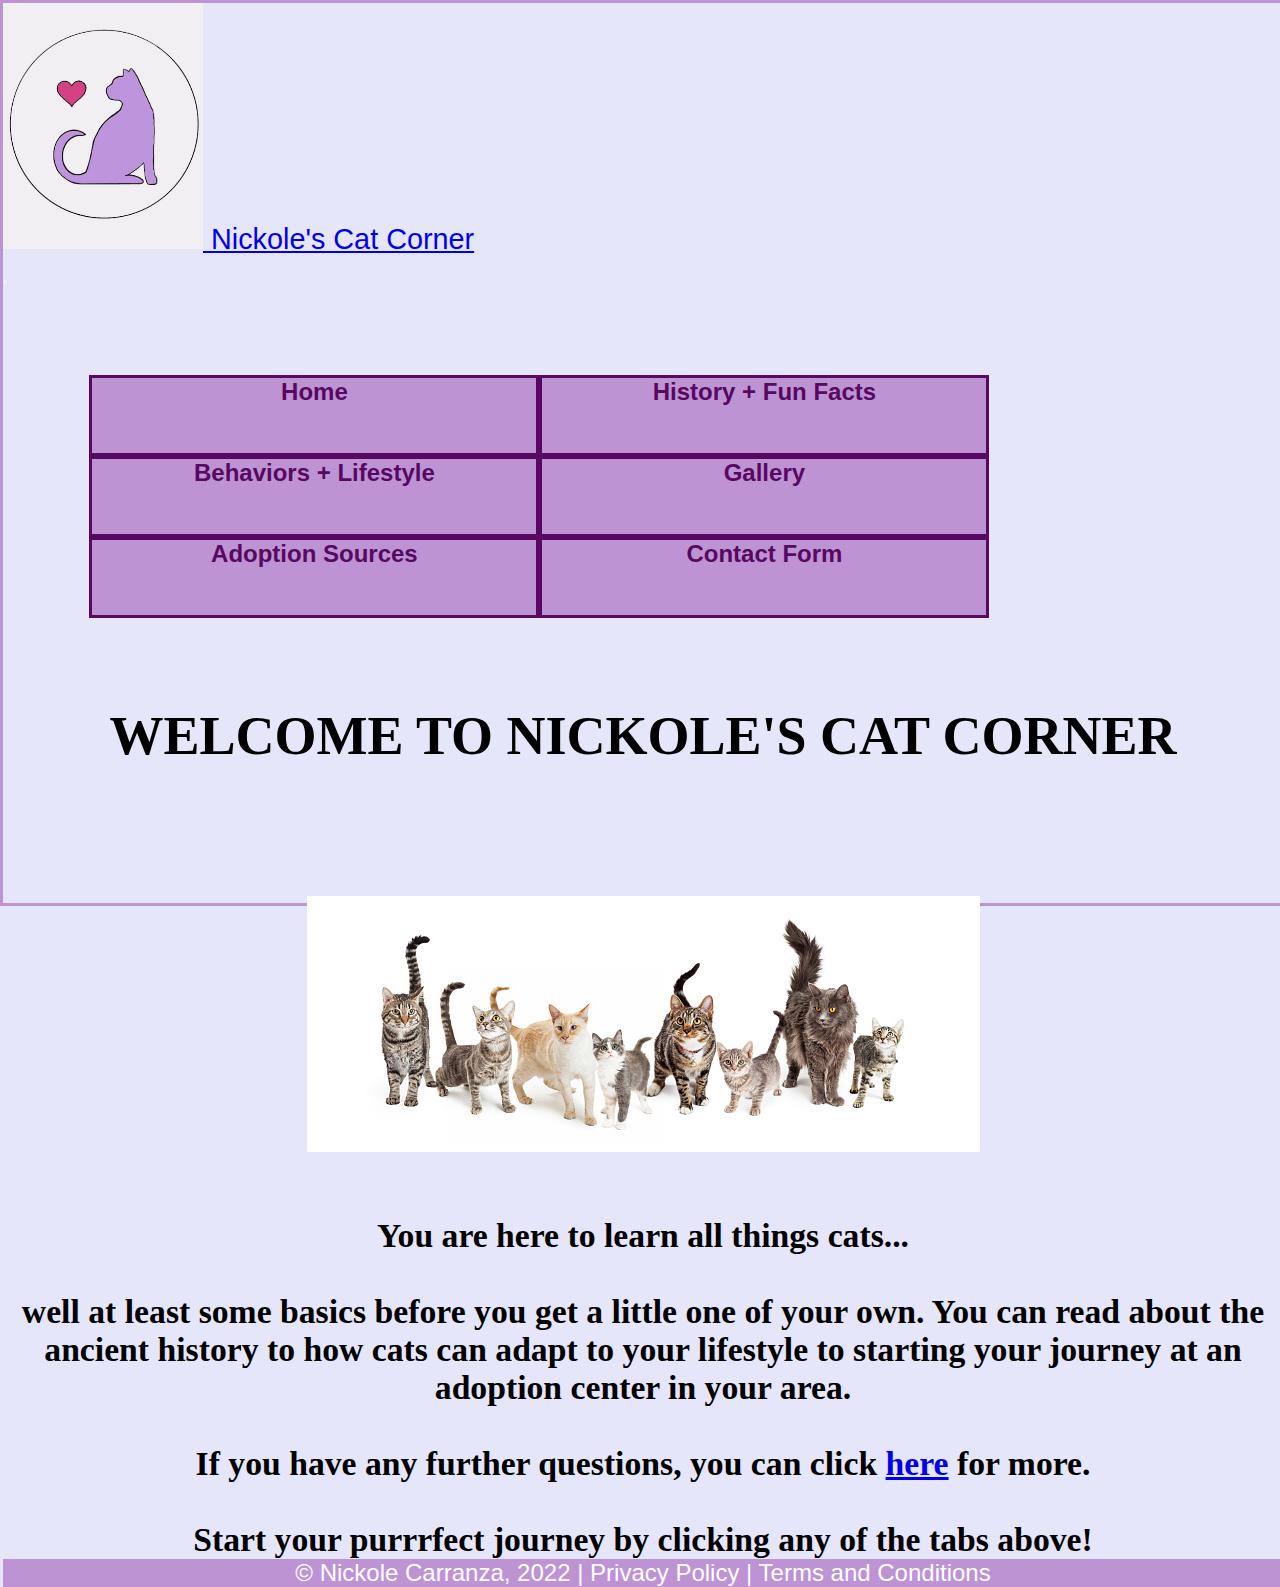
<file: index.html>
<!DOCTYPE html>
<!-- DEVELOPER: Nickole Carranza, IS117 001, Fall 2022 -->
<html lang="en">
<head>
    <meta charset="UTF-8">
    <title>Nickole's Cat Corner</title>
    <link rel="stylesheet" href = "main.css">
    <link href="https://cdn.jsdelivr.net/npm/bootstrap@5.0.2/dist/css/bootstrap.min.css"
          rel="stylesheet" integrity="sha384-EVSTQN3/azprG1Anm3QDgpJLIm9Nao0Yz1ztcQTwFspd3yD65VohhpuuCOmLASjC"
          crossorigin="anonymous">
    <link rel="favicon" href="images/logo.ico">
</head>

<body>
<div class="container-fluid">
    <div class="row">
        <div class="row">
            <nav class="navbar navbar-expand-md
                    justify-content-start
                    bg-dark navbar-dark
                    col-12">

                <!-- Brand -->
                <a class="navbar-brand" href="index.html"><div>
                    <img src="images/logo.png" alt="logo" class="logo-image"> Nickole's Cat Corner </div></a>
                <!-- Responsive Button for the smaller menu -->
                <button class="navbar-toggler" type="button"
                        data-bs-toggle="collapse" data-bs-target="#collapsibleNavbar">
                    <span class="navbar-toggler-icon"></span>
                </button>
                <div class="collapse navbar-collapse" id="collapsibleNavbar">
                    <ul class="navbar-nav">
                        <!-- Links -->

                        <li class="nav-item">
                            <a class="nav-link" id="current" href="index.html">Home</a>
                        </li>
                        <li class="nav-item">
                            <a class="nav-link" href="historyAndFacts.html">History + Fun Facts</a>
                        </li>
                        <li class="nav-item">
                            <a class="nav-link" href="behaviorsAndLifestyle.html">Behaviors + Lifestyle</a>
                        </li>
                        <li class="nav-item">
                            <a class="nav-link" href="gallery.html">Gallery</a>
                        </li>
                        <li class="nav-item">
                            <a class="nav-link" href="adoptions.html"> Adoption Sources</a>
                        </li>
                        <li class="nav-item">
                            <a class="nav-link" href="contactForm.html">Contact Form</a>
                        </li>
                    </ul>
                </div>
            </nav>
            <div class="header-statement">
                <h2><strong>WELCOME TO NICKOLE'S CAT CORNER</strong></h2>
            </div>
            <div class="img-fluid">
                    <img src="images/cat_banner.jpg" alt="3 tabby cats, 1 orange cat, 1 maine coon and 3 kittens">
                </div>
            <div>
                <center><h3>You are here to learn all things cats...<br><br>

                    well at least some basics before you get a little one of your own. You can read about the
                    ancient history to how cats can adapt to your lifestyle to starting your journey at an
                    adoption center in your area.<br><br>

                    If you have any further questions, you can click
                    <a href="contactForm.html">here</a> for more.<br><br>


                    Start your purrrfect journey by clicking any of the tabs above!</h3></center>
            </div>
        </div>
        <footer>
            <div class="container">
                <div class="copyright">
                    <p>&copy; Nickole Carranza, 2022 | Privacy Policy | Terms and Conditions</p>
                </div>
            </div>
        </footer>
        </div>
    </div>
</body>
</html>
</file>
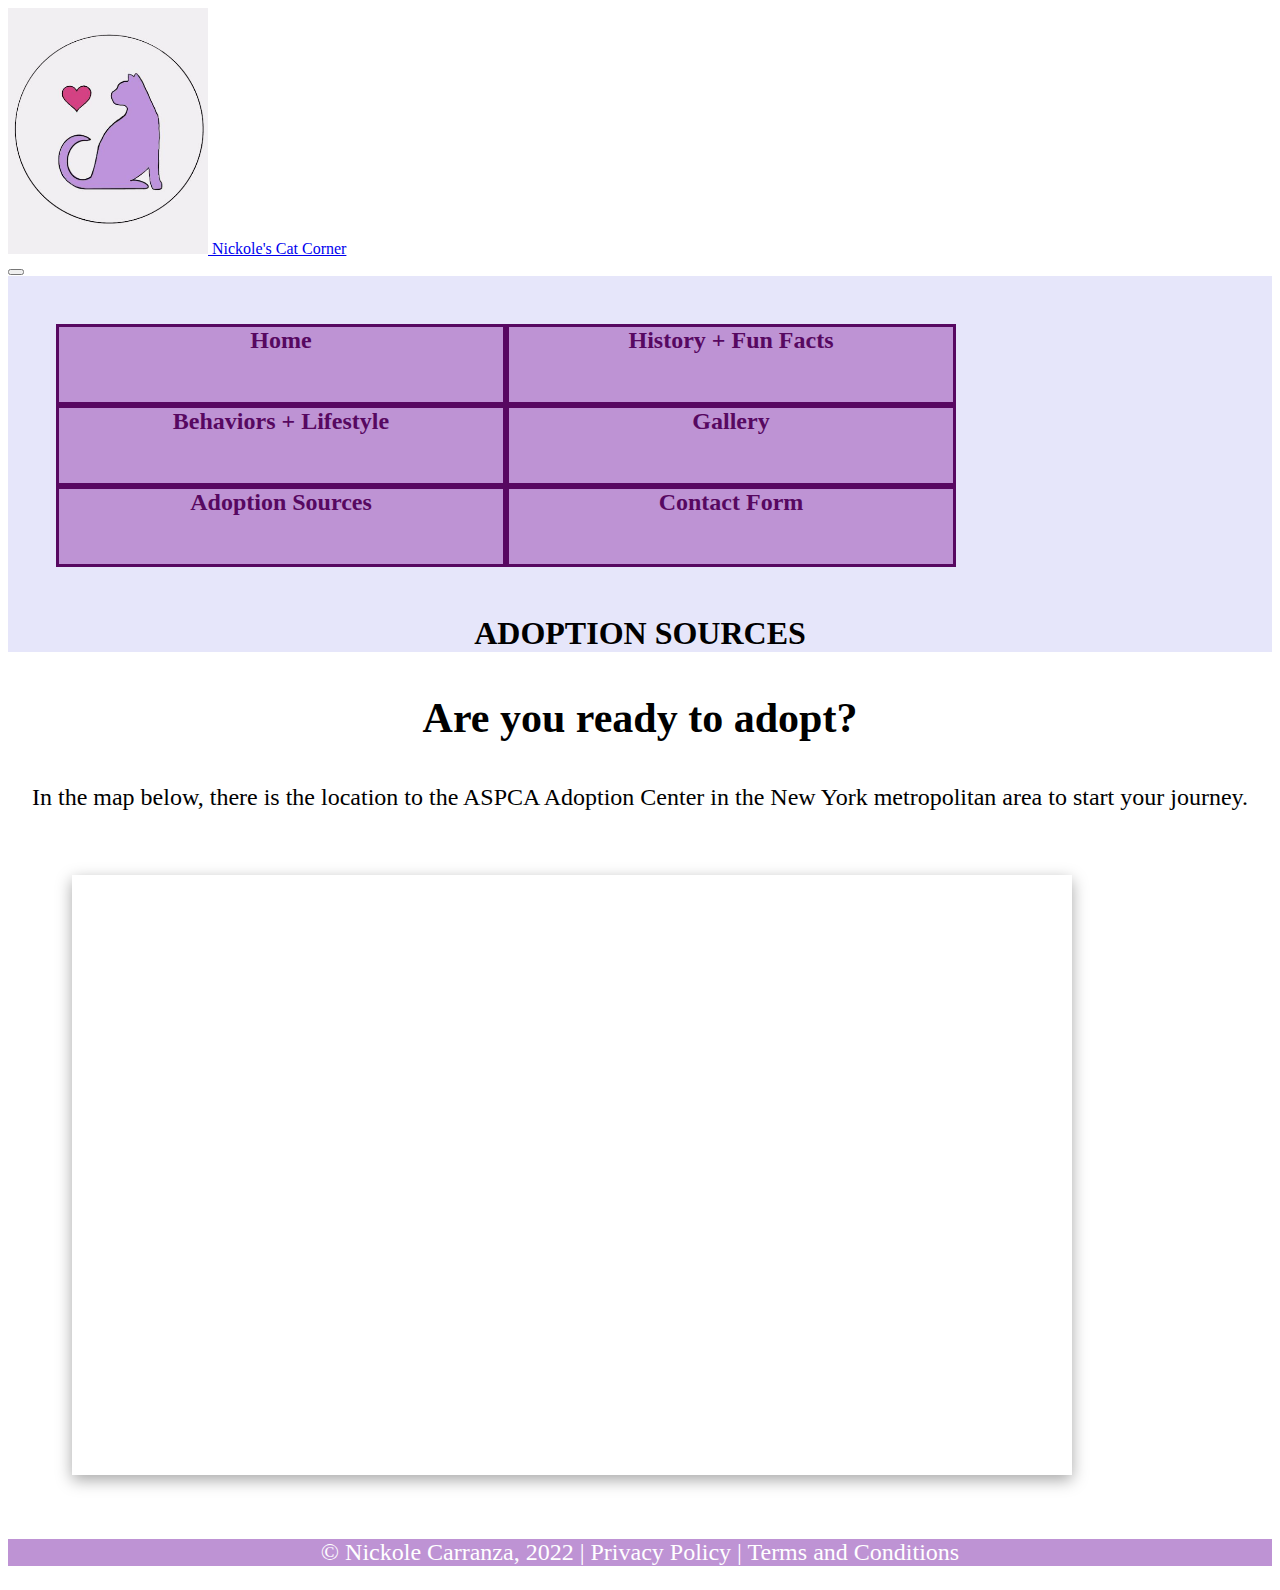
<file: adoptions.html>
<!DOCTYPE html>
<!-- DEVELOPER: Nickole Carranza, IS117 001, Fall 2022 -->
<html lang="en">
<head>
    <head>
        <meta charset="UTF-8">
        <link href="https://cdn.jsdelivr.net/npm/bootstrap@5.0.2/dist/css/bootstrap.min.css"
              rel="stylesheet" integrity="sha384-EVSTQN3/azprG1Anm3QDgpJLIm9Nao0Yz1ztcQTwFspd3yD65VohhpuuCOmLASjC"
              crossorigin="anonymous">
        <link rel="favicon" href="images/logo.ico">
        <link rel="stylesheet" href="styles/adopt.css">
        <title>Adoption Sources</title>
    </head>
<body>
<div class="container-fluid">
    <div class="row">
        <div class="row">
            <nav class="navbar navbar-expand-md
                    justify-content-start
                    bg-dark navbar-dark
                    col-12">

                <!-- Brand -->
                <a class="navbar-brand" href="index.html"><div>
                    <img src="images/logo.png" alt="logo" class="logo-image"> Nickole's Cat Corner </div></a>
                <!-- Responsive Button for the smaller menu -->
                <button class="navbar-toggler" type="button"
                        data-bs-toggle="collapse" data-bs-target="#collapsibleNavbar">
                    <span class="navbar-toggler-icon"></span>
                </button>
                <div class="collapse navbar-collapse" id="collapsibleNavbar">
                    <ul class="navbar-nav">
                        <!-- Links -->

                        <li class="nav-item">
                            <a class="nav-link" href="index.html">Home</a>
                        </li>
                        <li class="nav-item">
                            <a class="nav-link" href="historyAndFacts.html">History + Fun Facts</a>
                        </li>
                        <li class="nav-item">
                            <a class="nav-link" href="behaviorsAndLifestyle.html">Behaviors + Lifestyle</a>
                        </li>
                        <li class="nav-item">
                            <a class="nav-link" href="gallery.html">Gallery</a>
                        </li>
                        <li class="nav-item">
                            <a class="nav-link" id="current" href="adoptions.html"> Adoption Sources</a>
                        </li>
                        <li class="nav-item">
                            <a class="nav-link" href="contactForm.html">Contact Form</a>
                        </li>
                    </ul>
                </div>
            </nav>
        </div>
        <div class="header-statement">
            <header>
                <h1><strong>ADOPTION SOURCES</strong></h1>
            </header>
        </div>
        <div class="card">
            <div class="card-body">
                <h3>Are you ready to adopt?</h3>
                <p>In the map below, there is the location to the ASPCA Adoption Center in the
                    New York metropolitan area to start your journey.</p>
            </div>
        </div>
        <div class="col-md-6 col-sm-12">
            <div class="map-area">
                <iframe src="https://www.google.com/maps/embed?pb=!1m18!1m12!1m3!1d3021.1777985328035!2d-73.94782668459301!3d40.78010517932456!2m3!1f0!2f0!3f0!3m2!1i1024!2i768!4f13.1!3m3!1m2!1s0x89c258afc575a6b9%3A0x95eabc0840f5576e!2sASPCA%20Adoption%20Center!5e0!3m2!1sen!2sus!4v1670336923066!5m2!1sen!2sus" width="600" height="450" style="border:0;" allowfullscreen="" loading="lazy" referrerpolicy="no-referrer-when-downgrade"></iframe>
            </div>

    </div>
    <footer>
        <div class="container">
            <div class="copyright">
                <p>&copy; Nickole Carranza, 2022 | Privacy Policy | Terms and Conditions</p>
            </div>
        </div>
    </footer>

        <script src="https://cdnjs.cloudflare.com/ajax/libs/twitter-bootstrap/3.3.7/js/bootstrap.min.js"></script>
    </div>
</div>
</body>
</html>
</file>
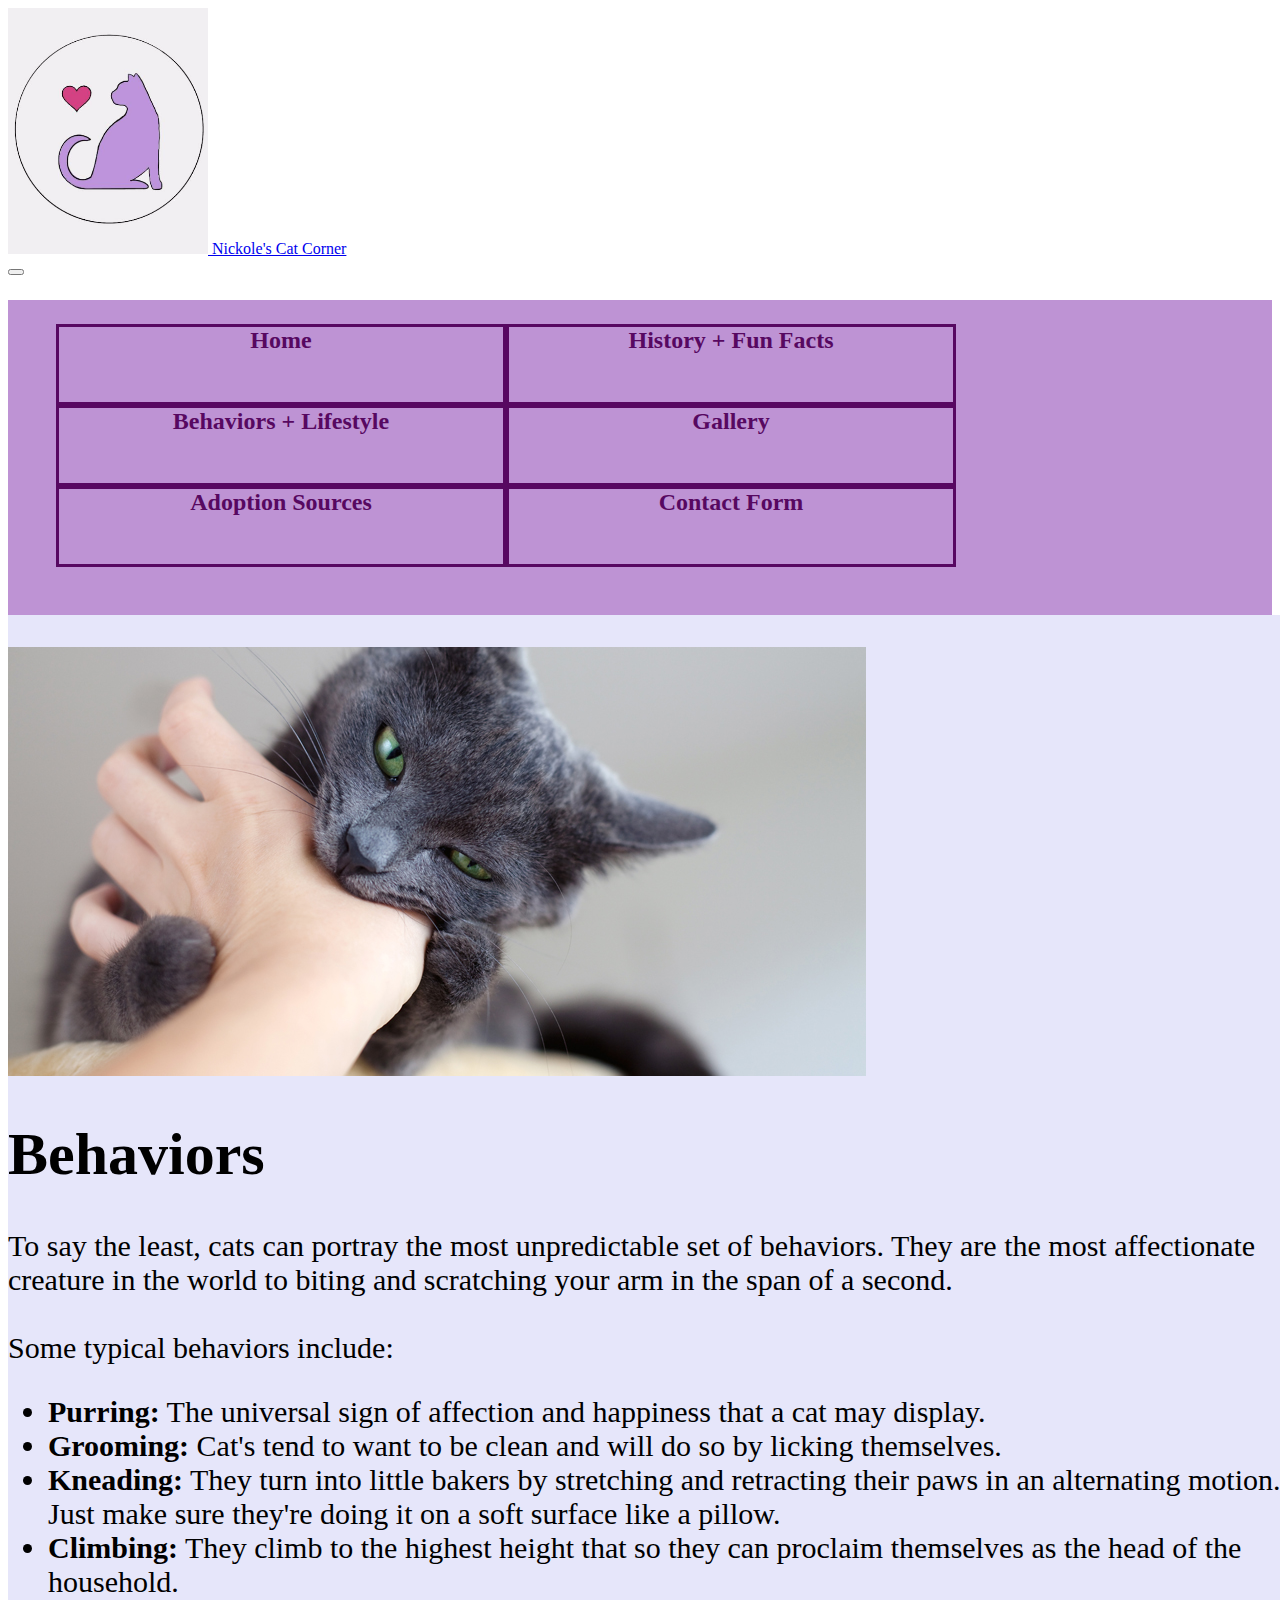
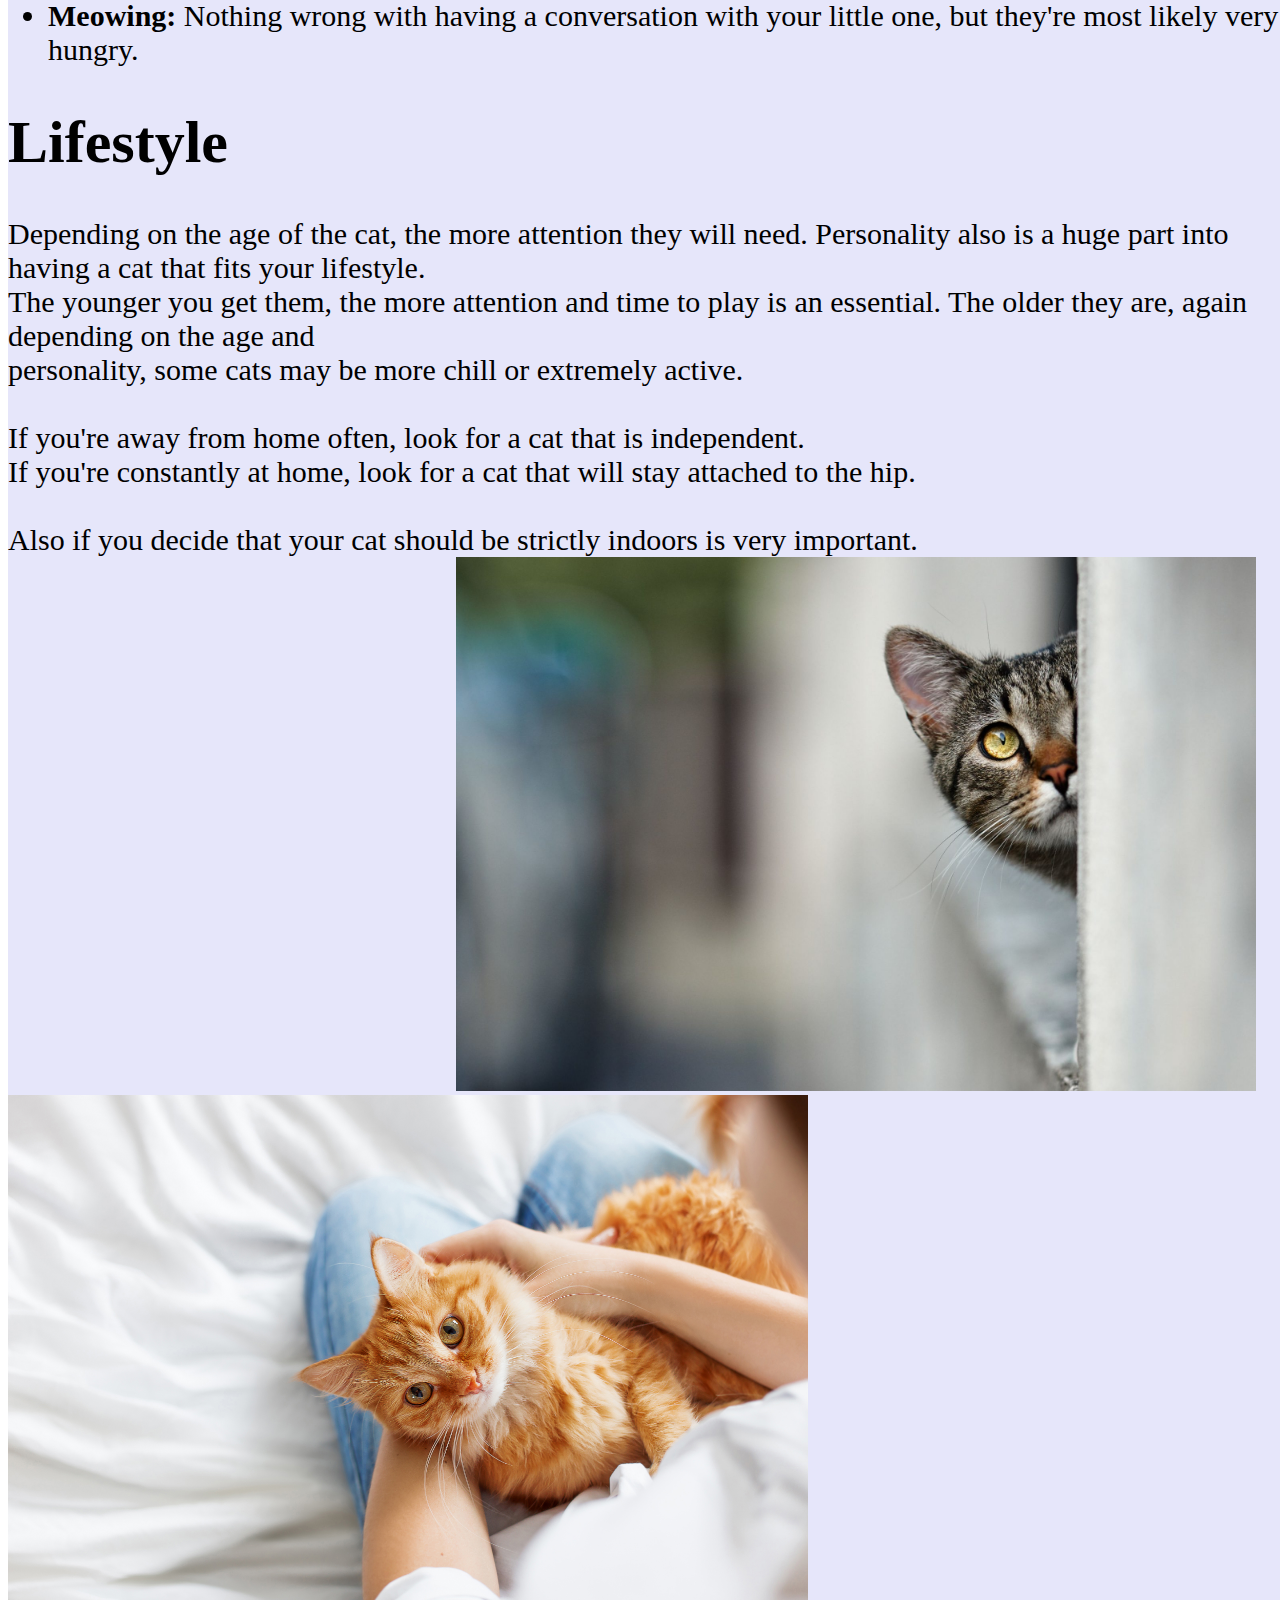
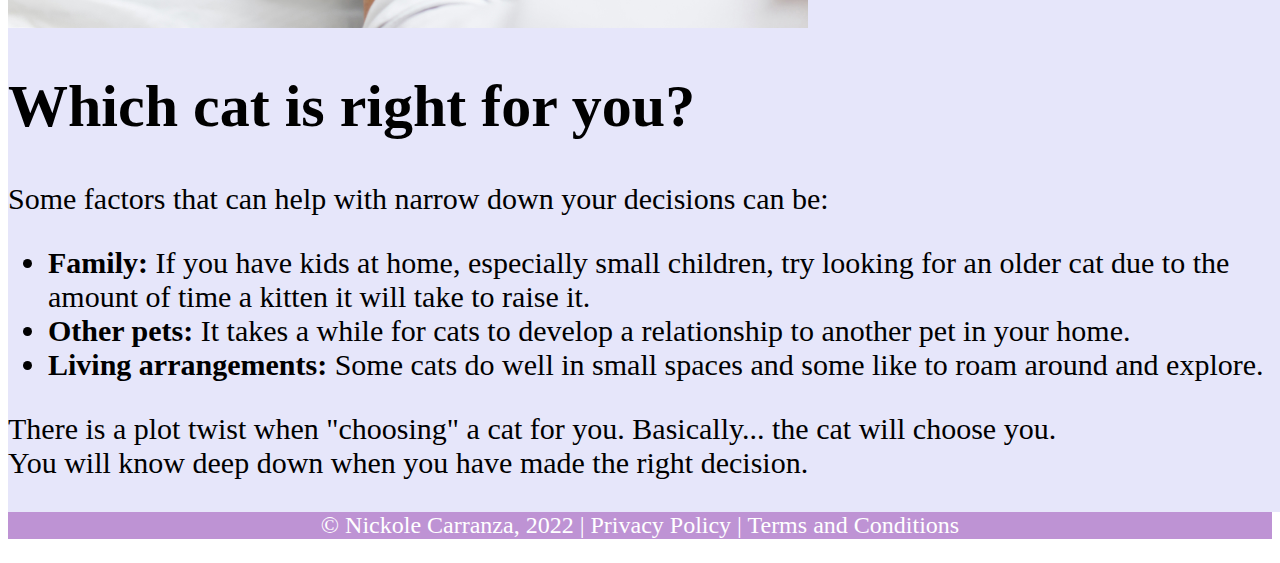
<file: behaviorsAndLifestyle.html>
<!DOCTYPE html>
<!-- DEVELOPER: Nickole Carranza, IS117 001, Fall 2022 -->
<html lang="en">
<head>
    <meta charset="UTF-8">
    <link href="https://cdn.jsdelivr.net/npm/bootstrap@5.0.2/dist/css/bootstrap.min.css"
          rel="stylesheet" integrity="sha384-EVSTQN3/azprG1Anm3QDgpJLIm9Nao0Yz1ztcQTwFspd3yD65VohhpuuCOmLASjC"
          crossorigin="anonymous">
    <link rel="favicon" href="images/logo.ico">
    <link rel="stylesheet" href="styles/behavior.css">
    <title>Behaviors + Lifestyles</title>
</head>
<body>
<div class="container-fluid">
    <div class="row">
        <div class="row">
            <nav class="navbar navbar-expand-md
                    justify-content-start
                    bg-dark navbar-dark
                    col-12">

                <!-- Brand -->
                <a class="navbar-brand" href="index.html"><div>
                    <img src="images/logo.png" alt="logo" class="logo-image"> Nickole's Cat Corner </div></a>
                <!-- Responsive Button for the smaller menu -->
                <button class="navbar-toggler" type="button"
                        data-bs-toggle="collapse" data-bs-target="#collapsibleNavbar">
                    <span class="navbar-toggler-icon"></span>
                </button>
                <div class="collapse navbar-collapse" id="collapsibleNavbar">
                    <ul class="navbar-nav">
                        <!-- Links -->

                        <li class="nav-item">
                            <a class="nav-link" href="index.html">Home</a>
                        </li>
                        <li class="nav-item">
                            <a class="nav-link" href="historyAndFacts.html">History + Fun Facts</a>
                        </li>
                        <li class="nav-item">
                            <a class="nav-link" id="current" href="behaviorsAndLifestyle.html">Behaviors + Lifestyle</a>
                        </li>
                        <li class="nav-item">
                            <a class="nav-link" href="gallery.html">Gallery</a>
                        </li>
                        <li class="nav-item">
                            <a class="nav-link" href="adoptions.html"> Adoption Sources</a>
                        </li>
                        <li class="nav-item">
                            <a class="nav-link" href="contactForm.html">Contact Form</a>
                        </li>
                    </ul>
                </div>
            </nav>
        </div>
        <main>
            <div class="card">
                <div class="row">
                    <div class="col">
                        <img src="images/biting_cat.jpg" class="bitingCat" alt="Cat biting human's arm">
                    </div>
                    <div class="col">
                        <div class="card-body">
                            <h1 class="card-title">Behaviors</h1>
                            <p class="card-text"> To say the least, cats can portray the most unpredictable set of behaviors.
                                                    They are the most affectionate creature in the world to biting and
                                                    scratching your arm in the span of a second.<br><br>Some typical behaviors include:</p>
                            <ul class="card-list1">
                                <li><strong>Purring:</strong> The universal sign of affection and happiness that a cat may display.</li>
                                <li><strong>Grooming:</strong> Cat's tend to want to be clean and will do so by licking themselves.</li>
                                <li><strong>Kneading:</strong> They turn into little bakers by stretching and retracting their paws in an alternating motion. Just make sure they're doing it on a soft surface like a pillow.</li>
                                <li><strong>Climbing:</strong> They climb to the highest height that so they can proclaim themselves as the head of the household.</li>
                                <li><strong>Meowing:</strong> Nothing wrong with having a conversation with your little one, but they're most likely very hungry.</li>
                            </ul>
                        </div>
                    </div>
                </div>
            </div>
            <div class="card2">
                <div class="row">
                    <div class="col">
                        <div class="card-body">
                            <h1 class="card-title">Lifestyle</h1>
                            <p class="card-text">Depending on the age of the cat, the more attention they will need.
                                                 Personality also is a huge part into having a cat that fits your lifestyle.<br> The
                                                 younger you get them, the more attention and time to play is an essential.
                                                 The older they are, again depending on the age and<br> personality, some cats may be
                                                 more chill or extremely active.<br><br>
                                                 If you're away from home often, look for a cat that is independent.<br>
                                                 If you're constantly at home, look for a cat that will stay attached to the hip.<br>
                                                <br>Also if you decide that your cat should be strictly indoors is very important.
                                                </p>
                        </div>
                        <div class="col-right">
                            <img src="images/peeking_cat.jpg" id="pic2" alt="cat peaking over corner">
                        </div>
                    </div>
                </div>
            </div>
            <div class="card">
                <div class="row">
                    <div class="col">
                        <img src="images/snuggling_cat.jpg" class="snugCat" alt="orange cat being carried in person's arm">
                    </div>
                    <div class="col">
                        <div class="card-body">
                            <h1 class="card-title">Which cat is right for you?</h1>
                            <p class="card-text">Some factors that can help with narrow down your decisions can be: </p>
                            <ul class="card-list1">
                                <li><strong>Family:</strong> If you have kids at home, especially small children, try looking for an older cat due to the amount of time a kitten it will take to raise it.</li>
                                <li><strong>Other pets:</strong> It takes a while for cats to develop a relationship to another pet in your home.</li>
                                <li><strong>Living arrangements:</strong> Some cats do well in small spaces and some like to roam around and explore. </li>
                            </ul>
                            <p class="card-text">There is a plot twist when "choosing" a cat for you. Basically... the cat will choose you.<br>
                                                 You will know deep down when you have made the right decision. </p>

                        </div>
                    </div>
                </div>
            </div>
        </main>

        <footer>
            <footer>
                <div class="container">
                    <div class="copyright">
                        <p>&copy; Nickole Carranza, 2022 | Privacy Policy | Terms and Conditions</p>
                    </div>
                </div>
            </footer>
        </footer>
    </div>
</div>
</body>
</html>
</file>
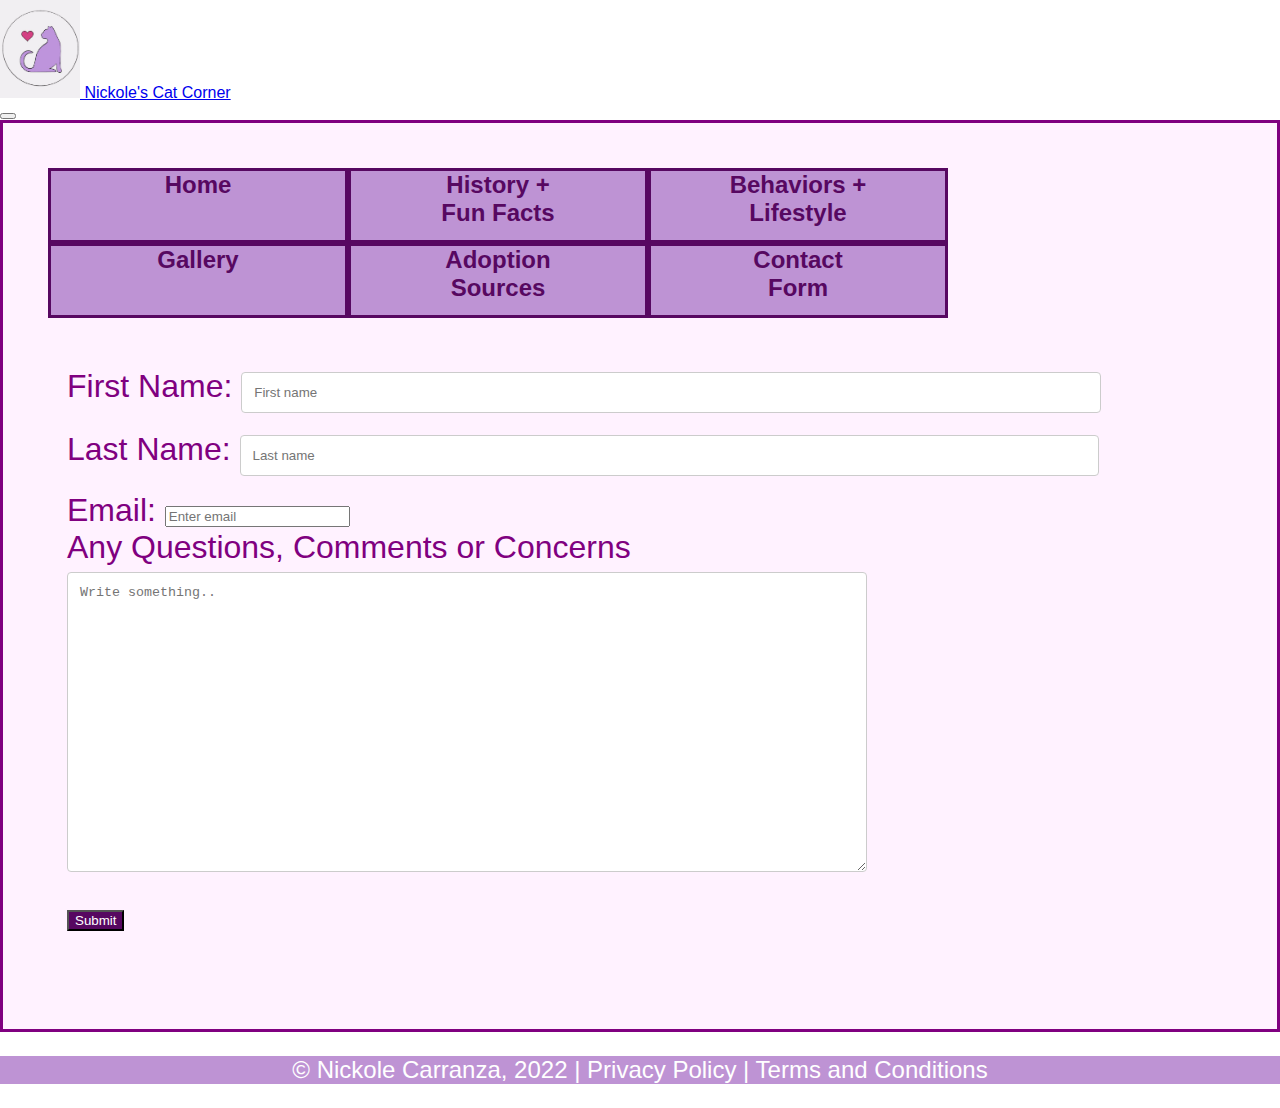
<file: contactForm.html>
<!DOCTYPE html>
<!-- DEVELOPER: Nickole Carranza, IS117 001, Fall 2022 -->
<html lang="en">
<head>
    <meta charset="UTF-8">
    <meta name="viewport" content="width=device-width, initial-scale=1">
    <link href="https://cdn.jsdelivr.net/npm/bootstrap@5.0.2/dist/css/bootstrap.min.css"
          rel="stylesheet" integrity="sha384-EVSTQN3/azprG1Anm3QDgpJLIm9Nao0Yz1ztcQTwFspd3yD65VohhpuuCOmLASjC"
          crossorigin="anonymous">
    <link href="styles/contact.css" rel="stylesheet">
    <link rel="favicon" href="images/logo.ico">
    <title>Contact Form</title>
</head>
<body>
<div class="container-fluid">
    <div class="row">
        <div class="row">
            <nav class="navbar navbar-expand-md
                    justify-content-start
                    bg-dark navbar-dark
                    col-12">

                <!-- Brand -->
                <a class="navbar-brand" href="contactForm.html"><div>
                    <img src="images/logo.png" alt="logo" class="logo-image"> Nickole's Cat Corner</div></a>
                <!-- Responsive Button for the smaller menu -->
                <button class="navbar-toggler" type="button"
                        data-bs-toggle="collapse" data-bs-target="#collapsibleNavbar">
                    <span class="navbar-toggler-icon"></span>
                </button>
                <div class="collapse navbar-collapse" id="collapsibleNavbar">
                    <ul class="navbar-nav">
                        <!-- Links -->

                        <li class="nav-item">
                            <a class="nav-link" href="index.html">Home</a>
                        </li>
                        <li class="nav-item">
                            <a class="nav-link" href="historyAndFacts.html">History + Fun Facts</a>
                        </li>
                        <li class="nav-item">
                            <a class="nav-link" href="behaviorsAndLifestyle.html">Behaviors + Lifestyle</a>
                        </li>
                        <li class="nav-item">
                            <a class="nav-link" href="gallery.html">Gallery</a>
                        </li>
                        <li class="nav-item">
                            <a class="nav-link" href="adoptions.html"> Adoption Sources</a>
                        </li>
                        <li class="nav-item">
                            <a class="nav-link" id="current" href="contactForm.html">Contact Form</a>
                        </li>
                    </ul>
                </div>
            </nav>
            <form class="textAndInput" action="">
                <div class="form-group">
                    <label for="firstname">First Name:</label>
                    <input type="text" class="form-control" id="firstname"
                           placeholder="First name" name="firstname">
                </div>
                <div class="form-group">
                    <label for="lastname">Last Name:</label>
                    <input type="text" class="form-control" id="lastname"
                           placeholder="Last name" name="lastname">
                </div>
                <div class="form-group">
                    <label for="email">Email:</label>
                    <input type="email" class="form-control" id="email"
                           placeholder="Enter email" name="email">
                </div>
                <div class="form-group">
                <label for="subject" id="aqcc">Any Questions, Comments or Concerns</label>
                <textarea id="subject" name="subject" placeholder="Write something.." ></textarea>
                </div>
                <button type="submit" class="submit">Submit</button>
            </form>
            </div>
    </div>
</div>
<footer>
    <div class="container">
        <div class="copyright">
            <p>&copy; Nickole Carranza, 2022 | Privacy Policy | Terms and Conditions</p>
        </div>
    </div>
</footer>
</body>
</html>
</file>
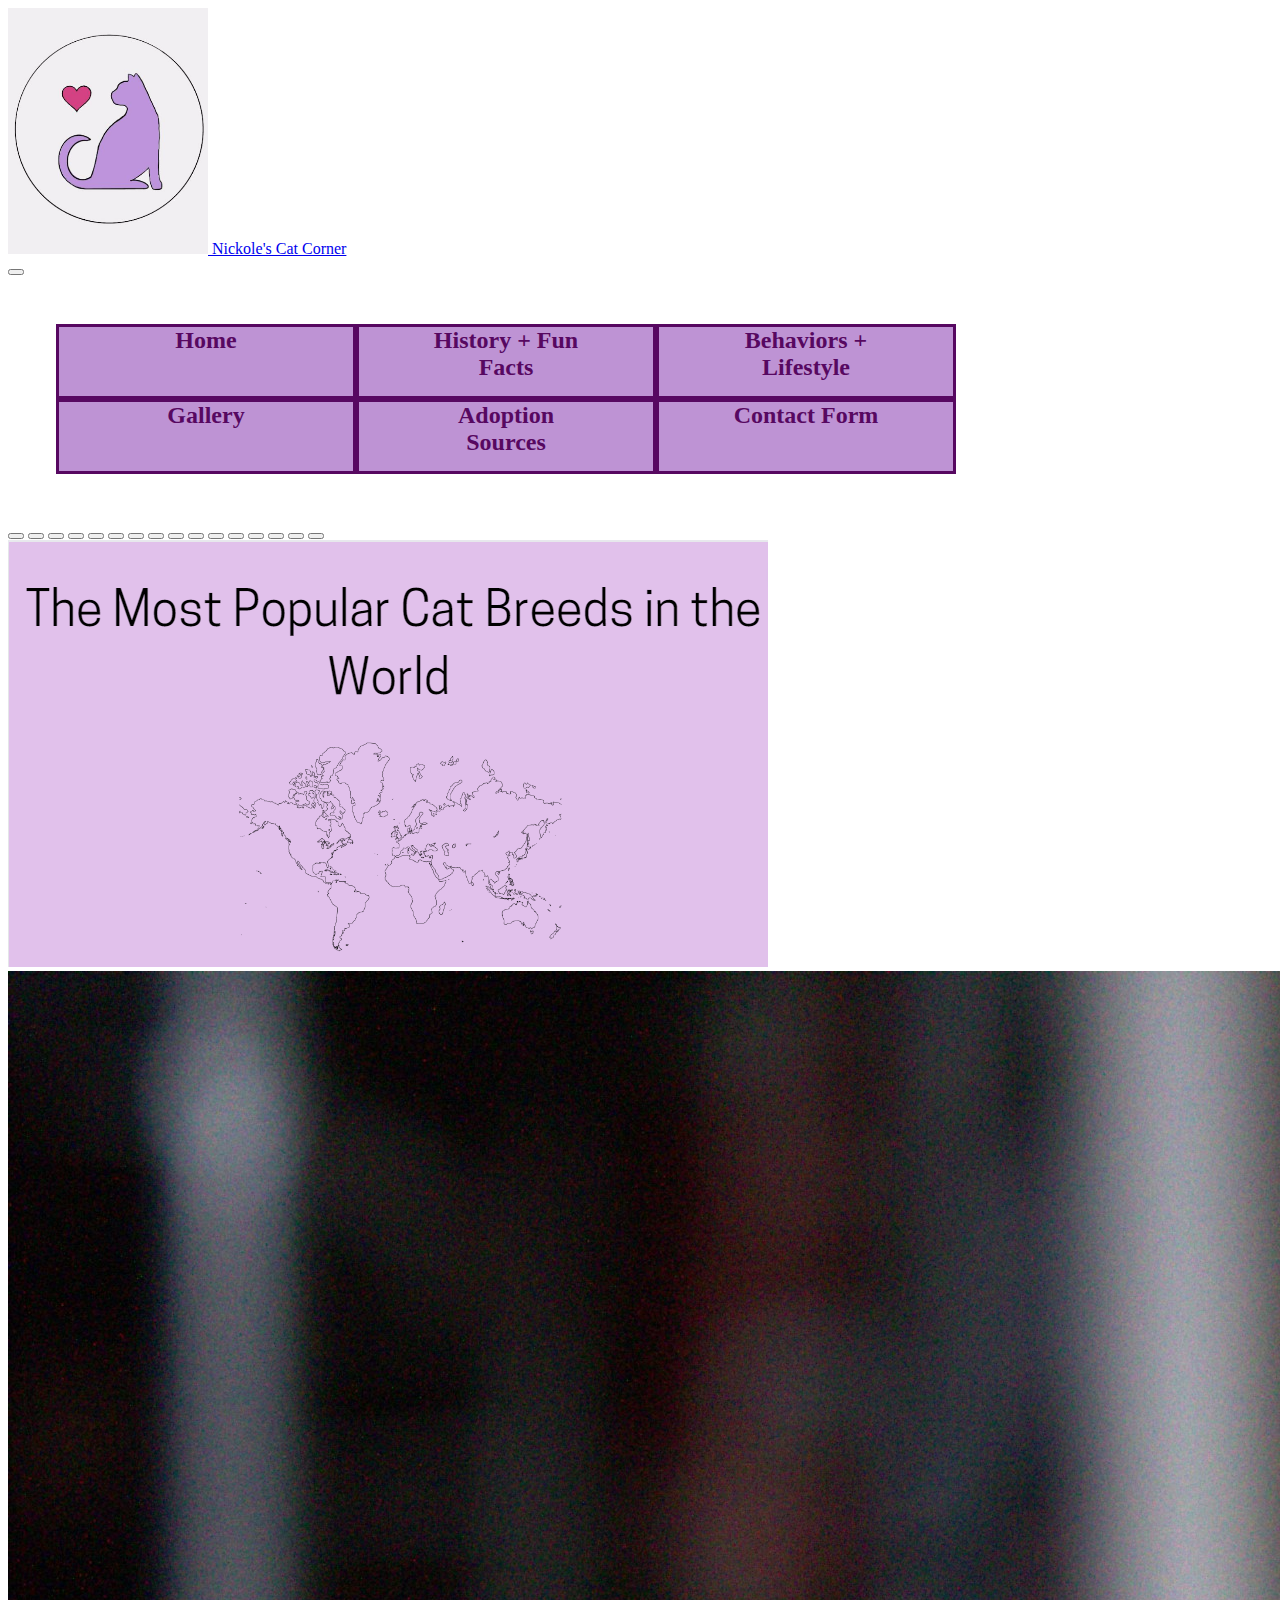
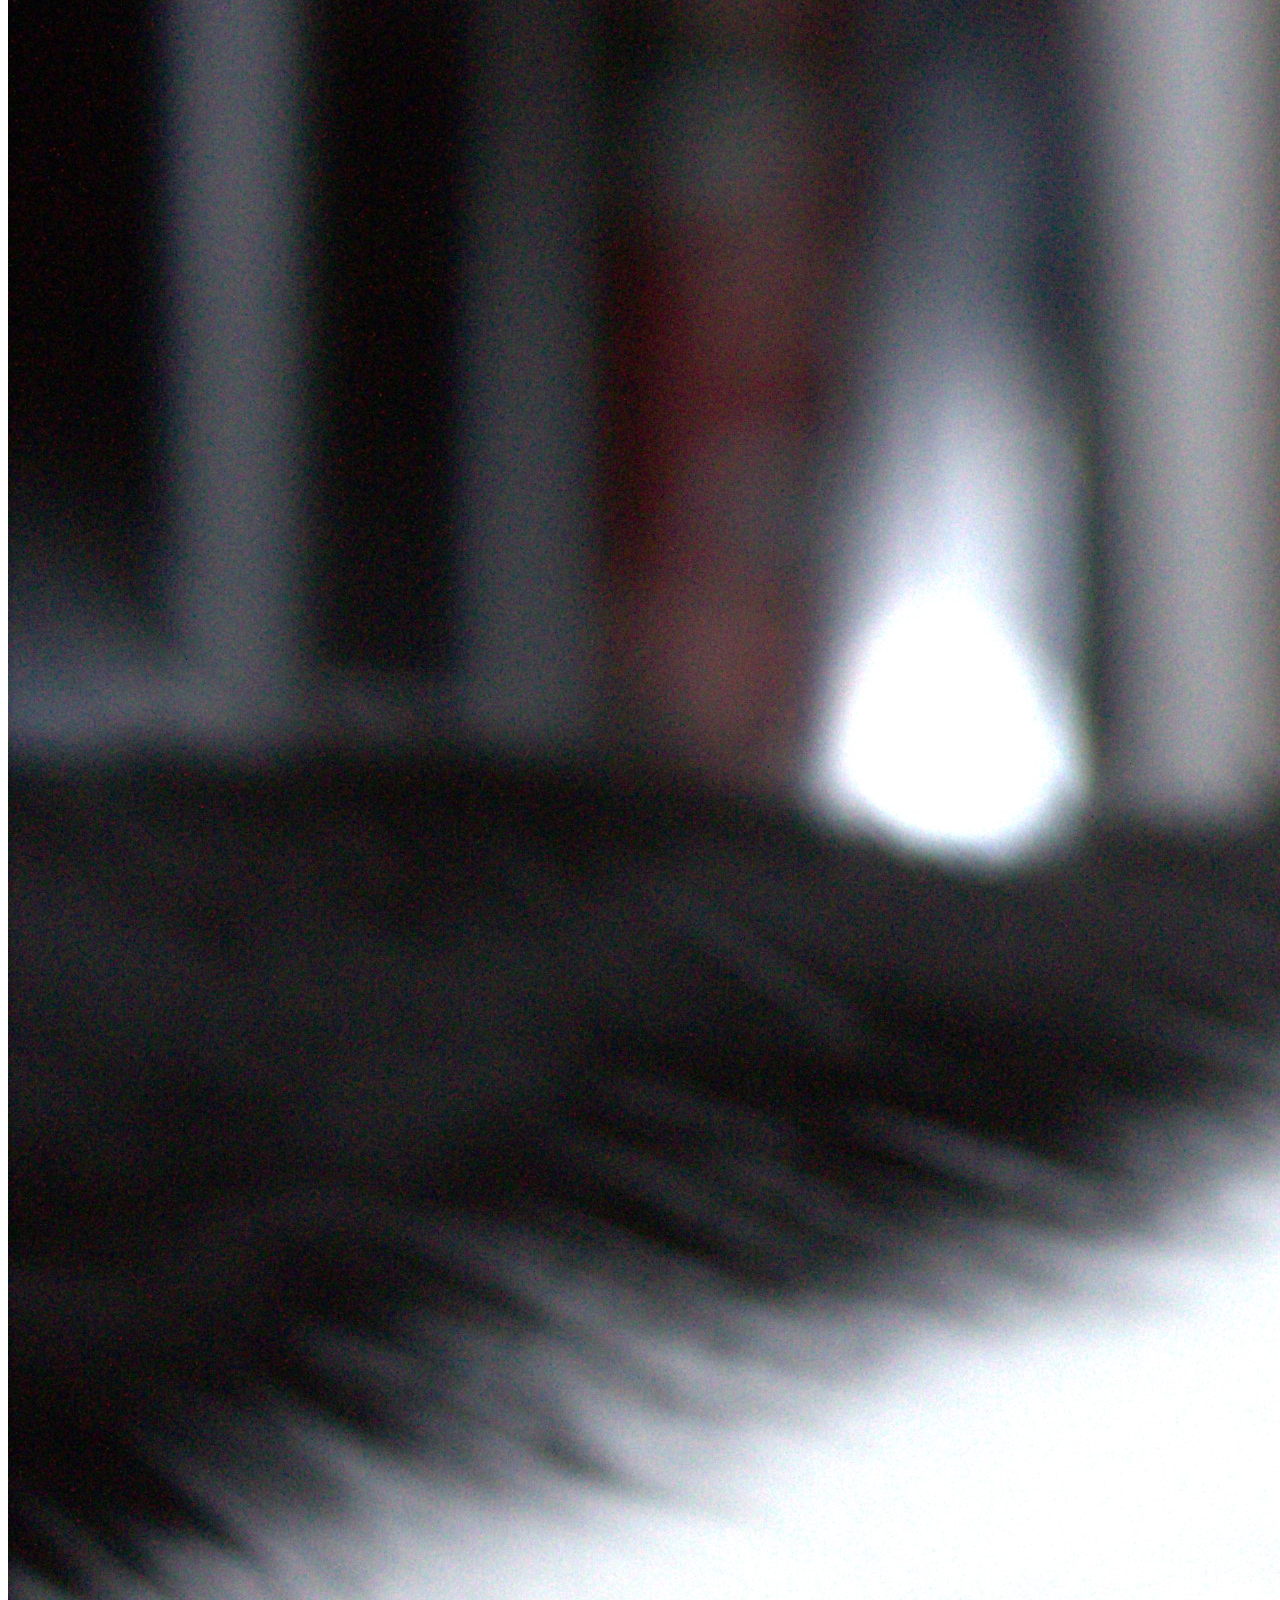
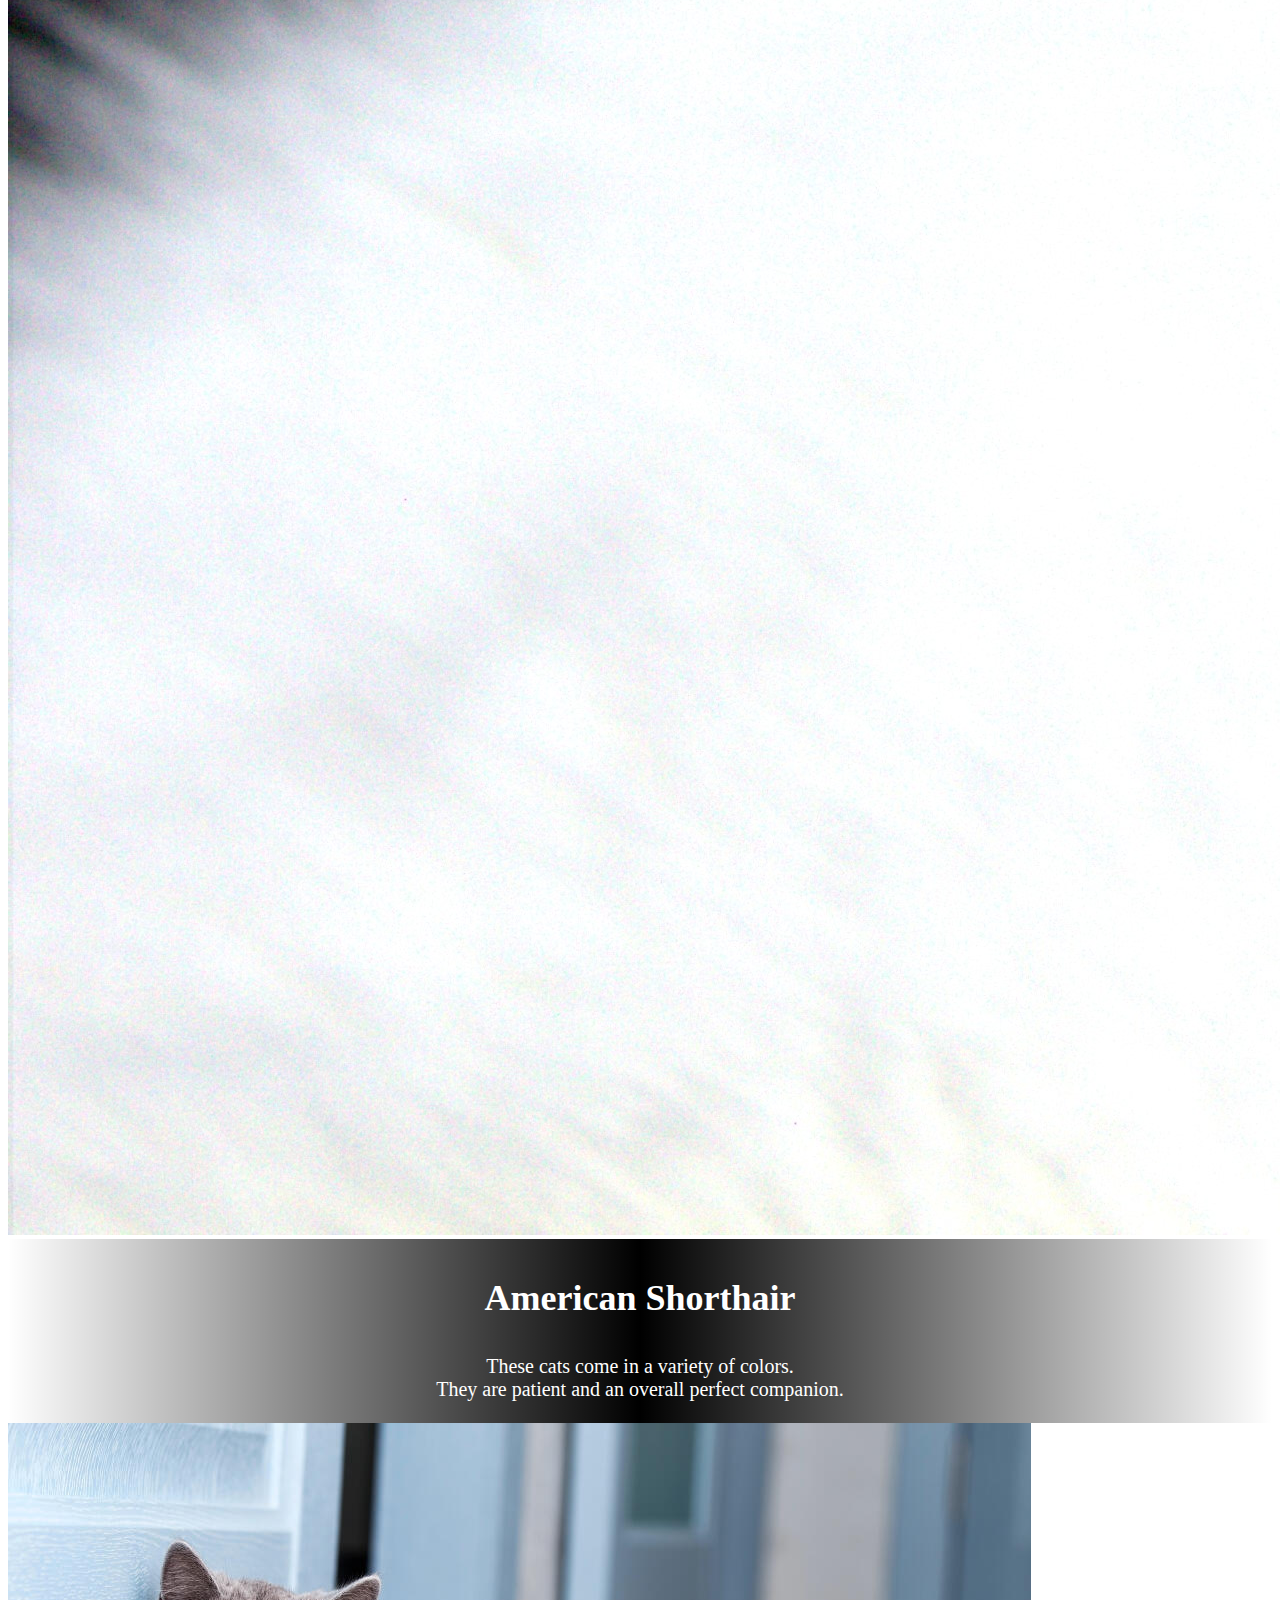
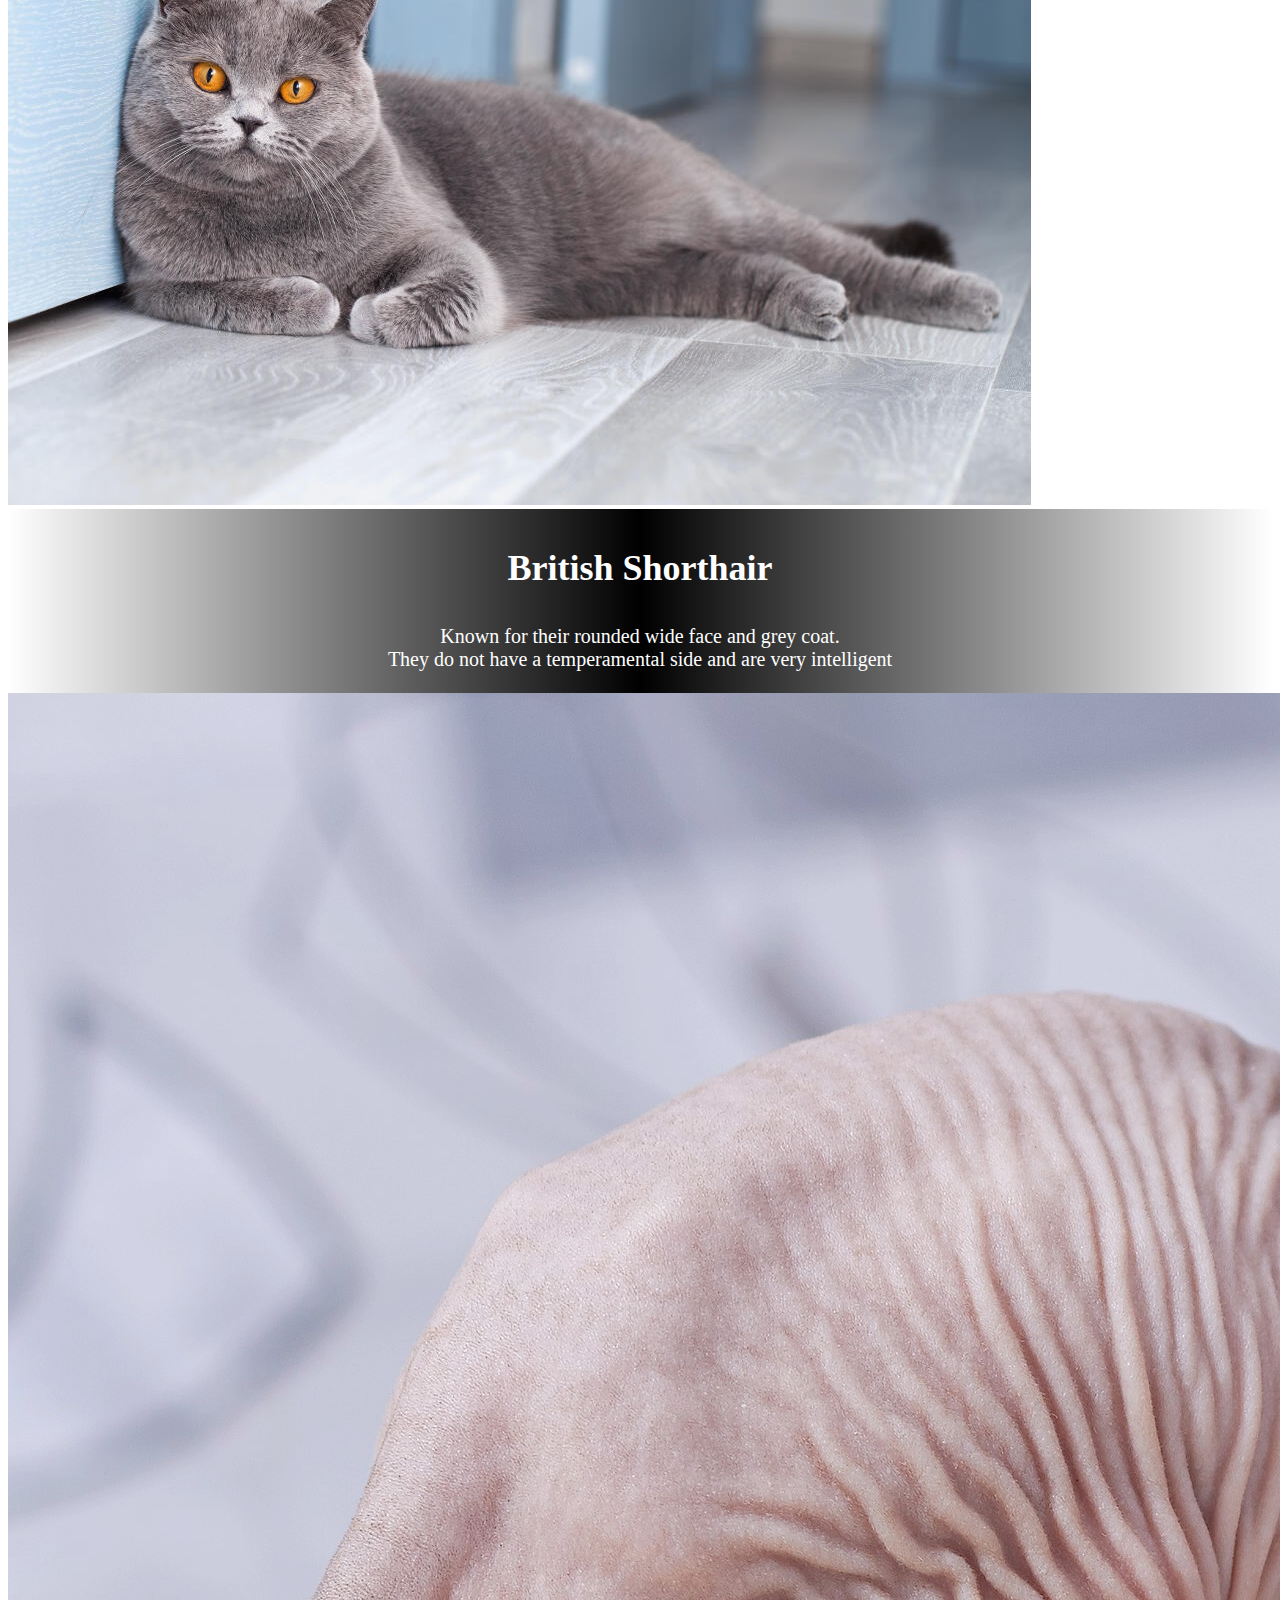
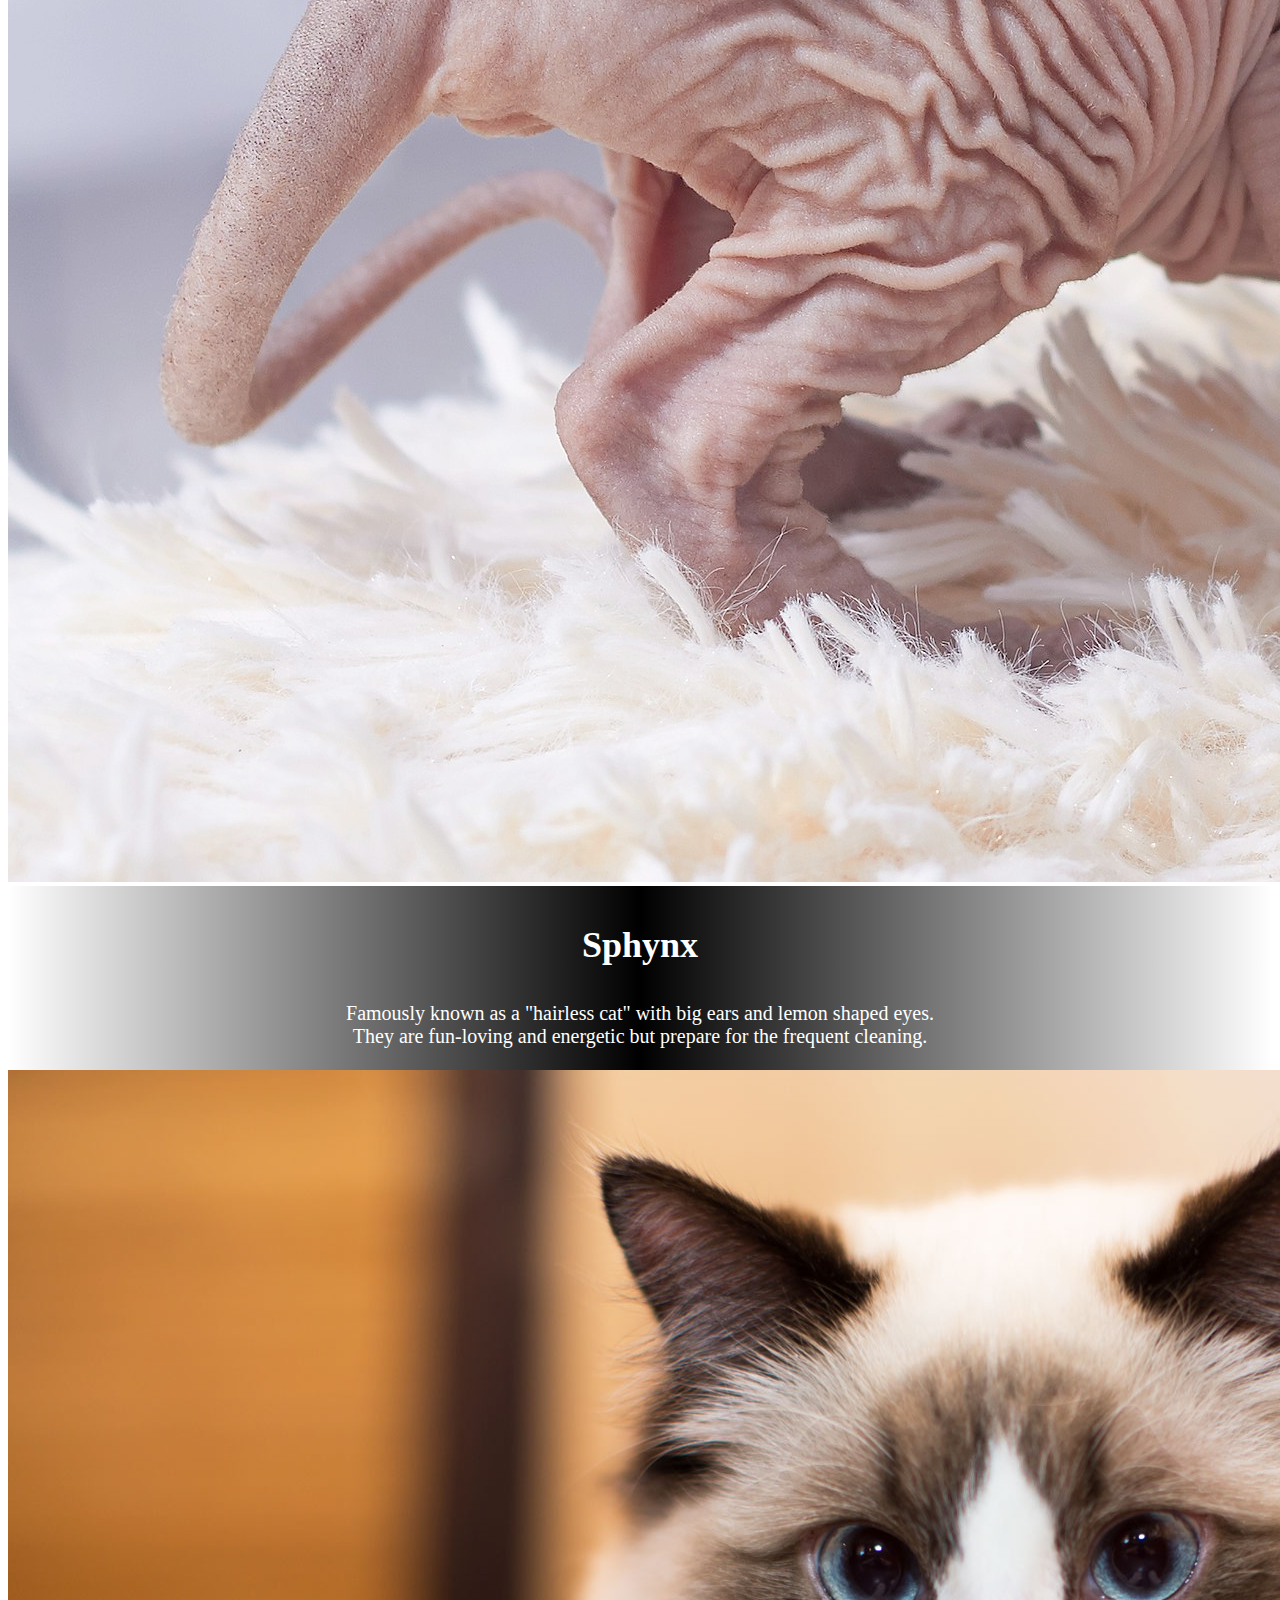
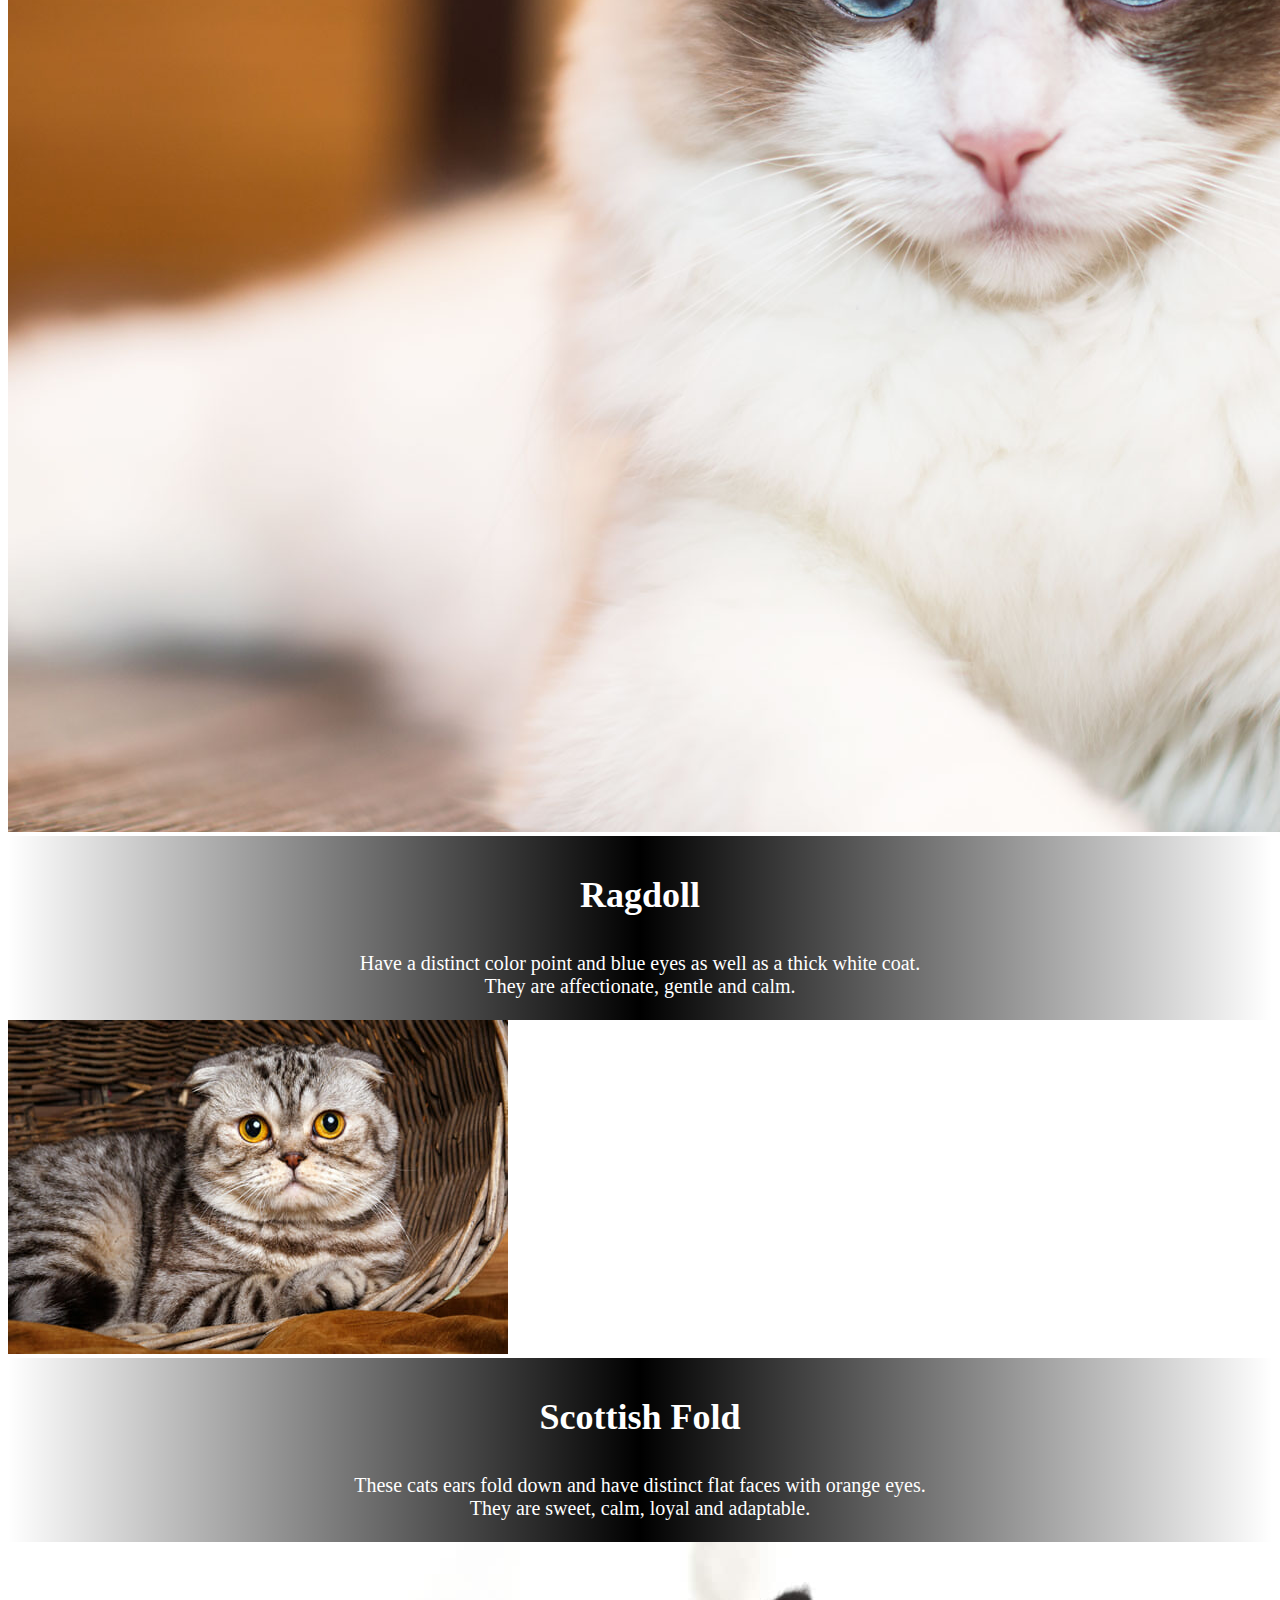
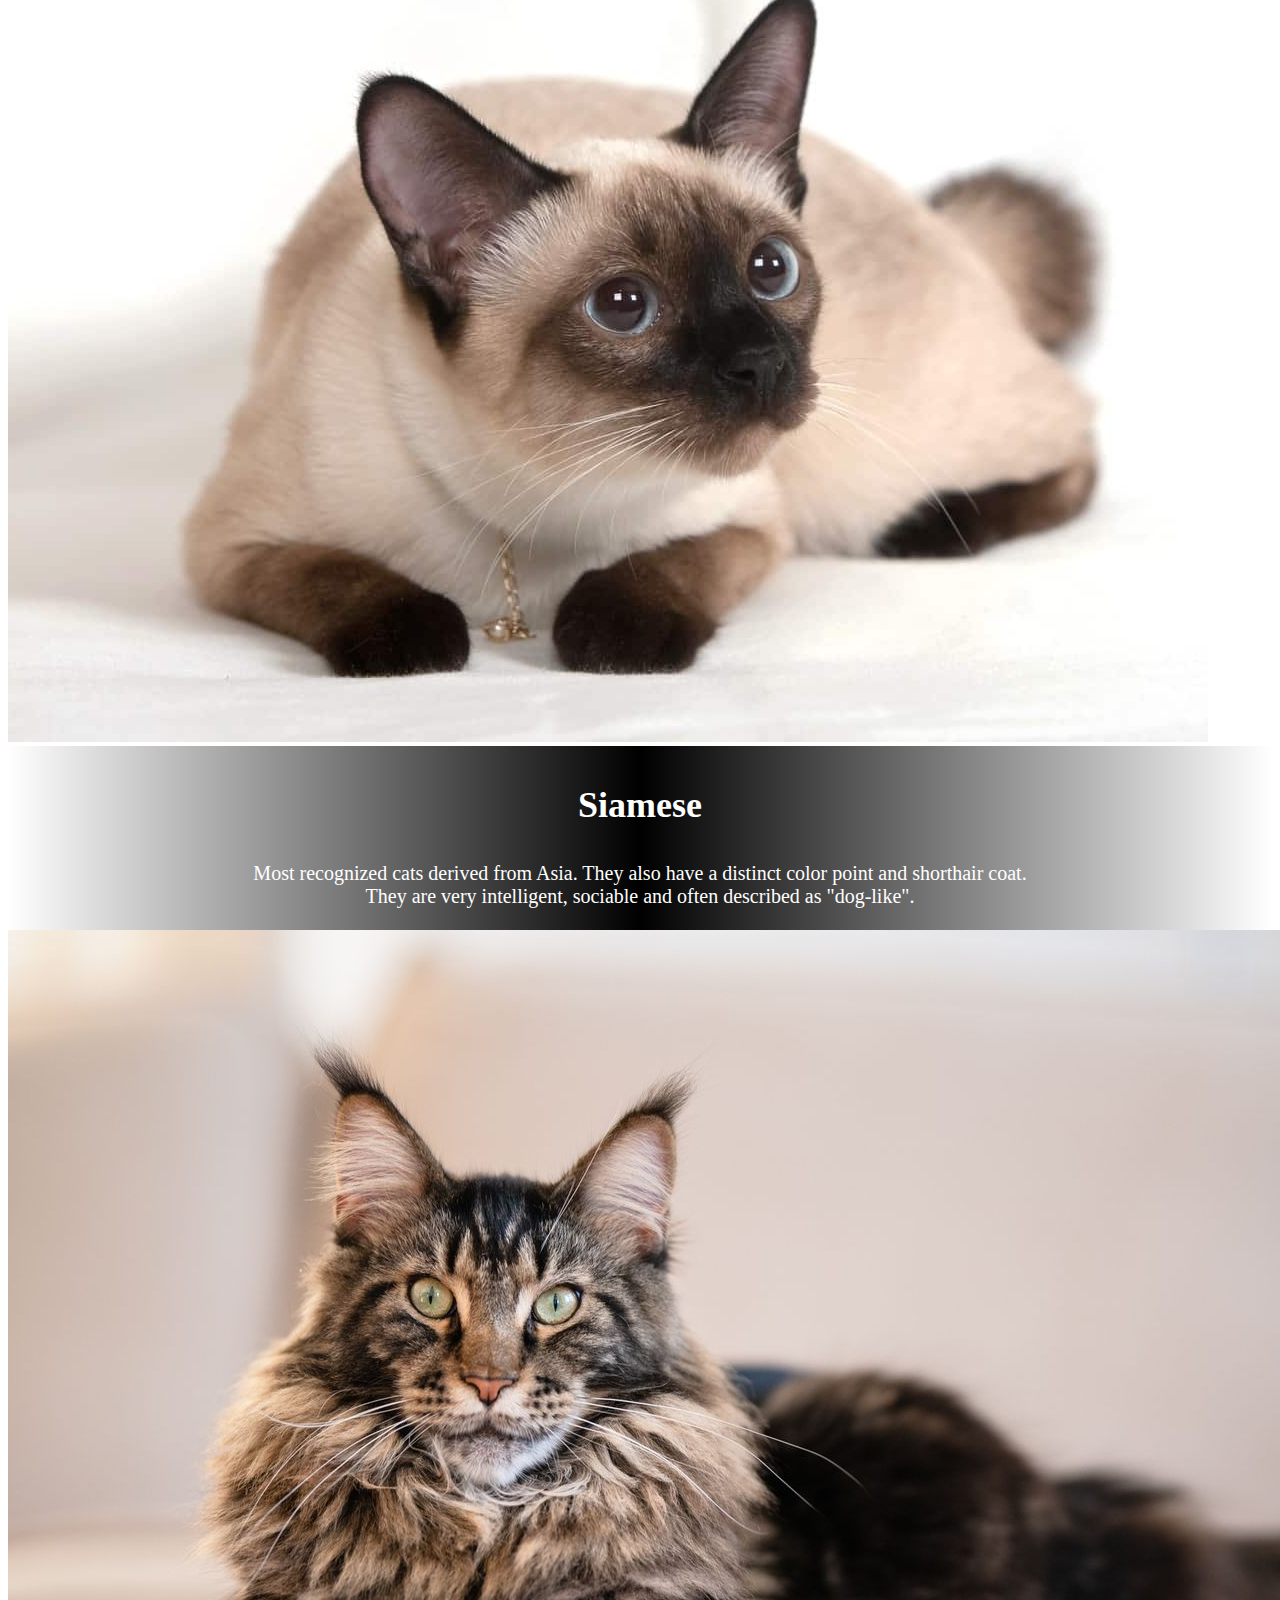
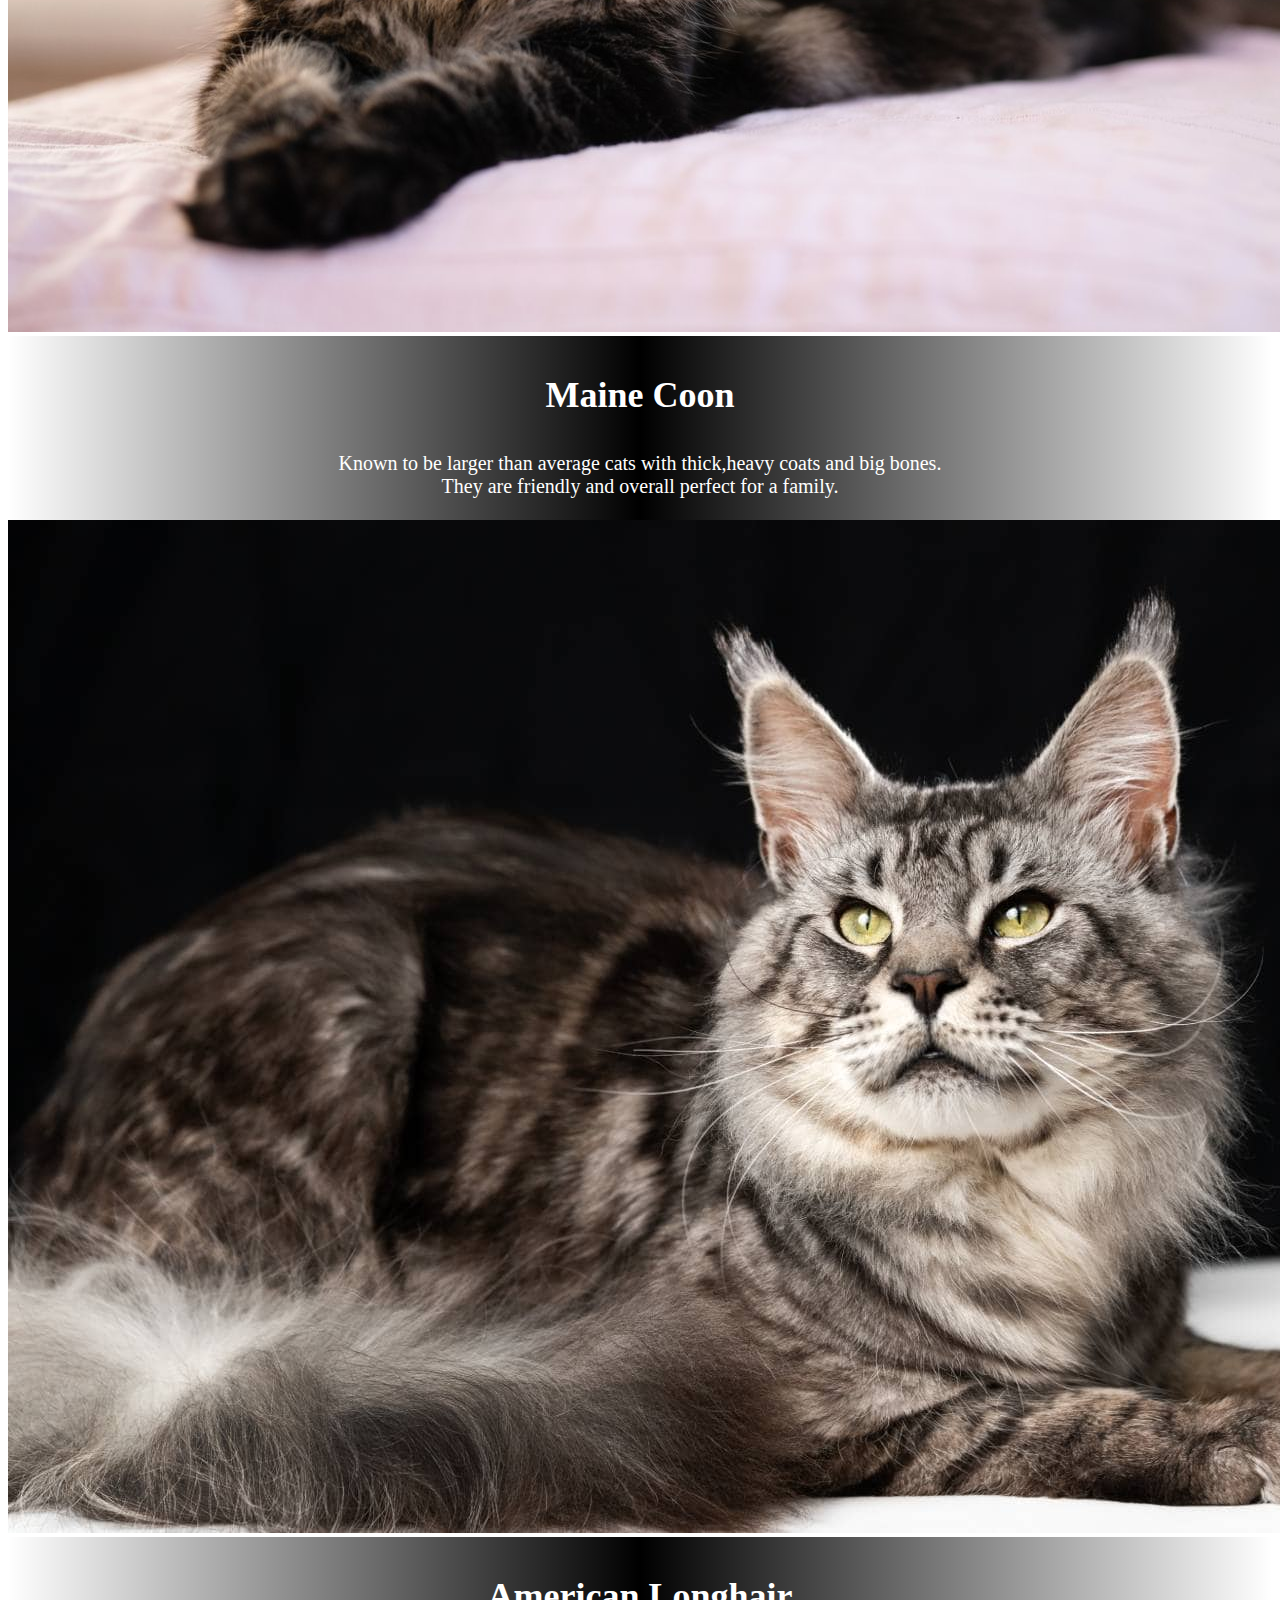
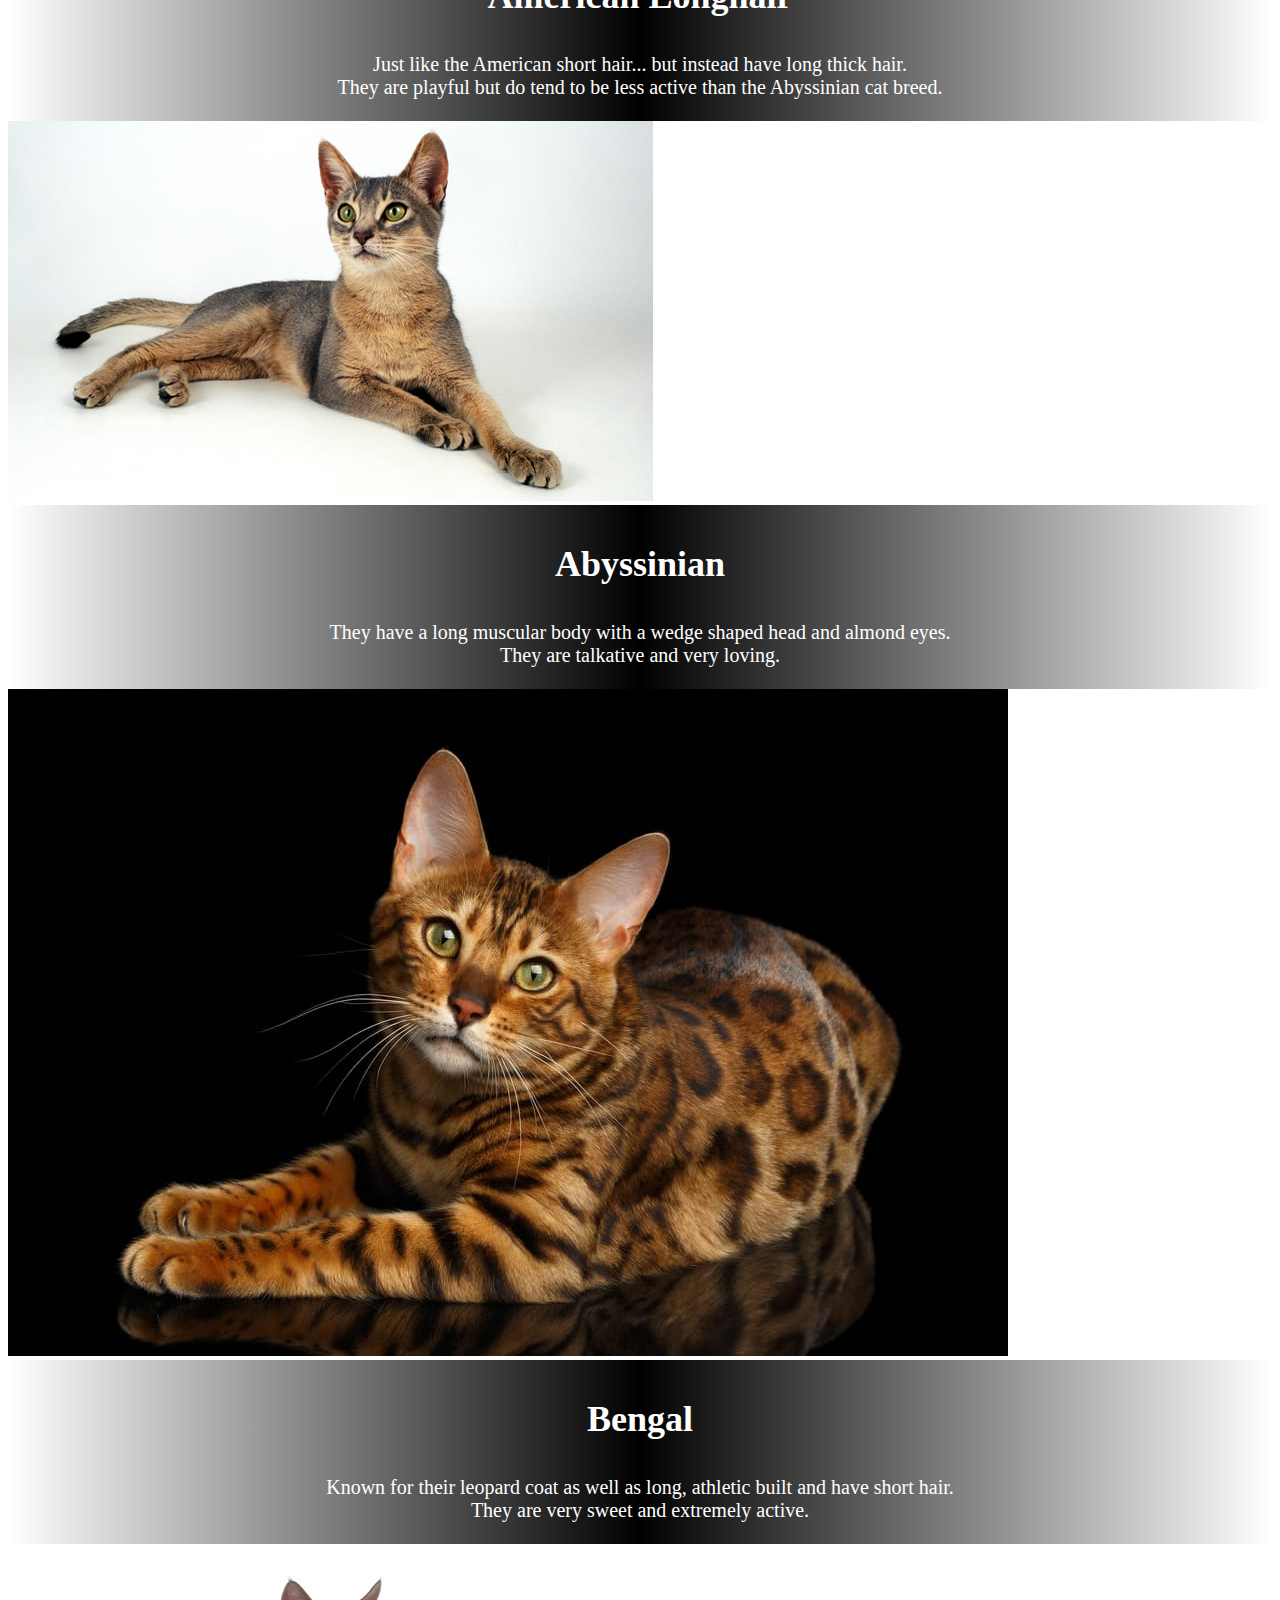
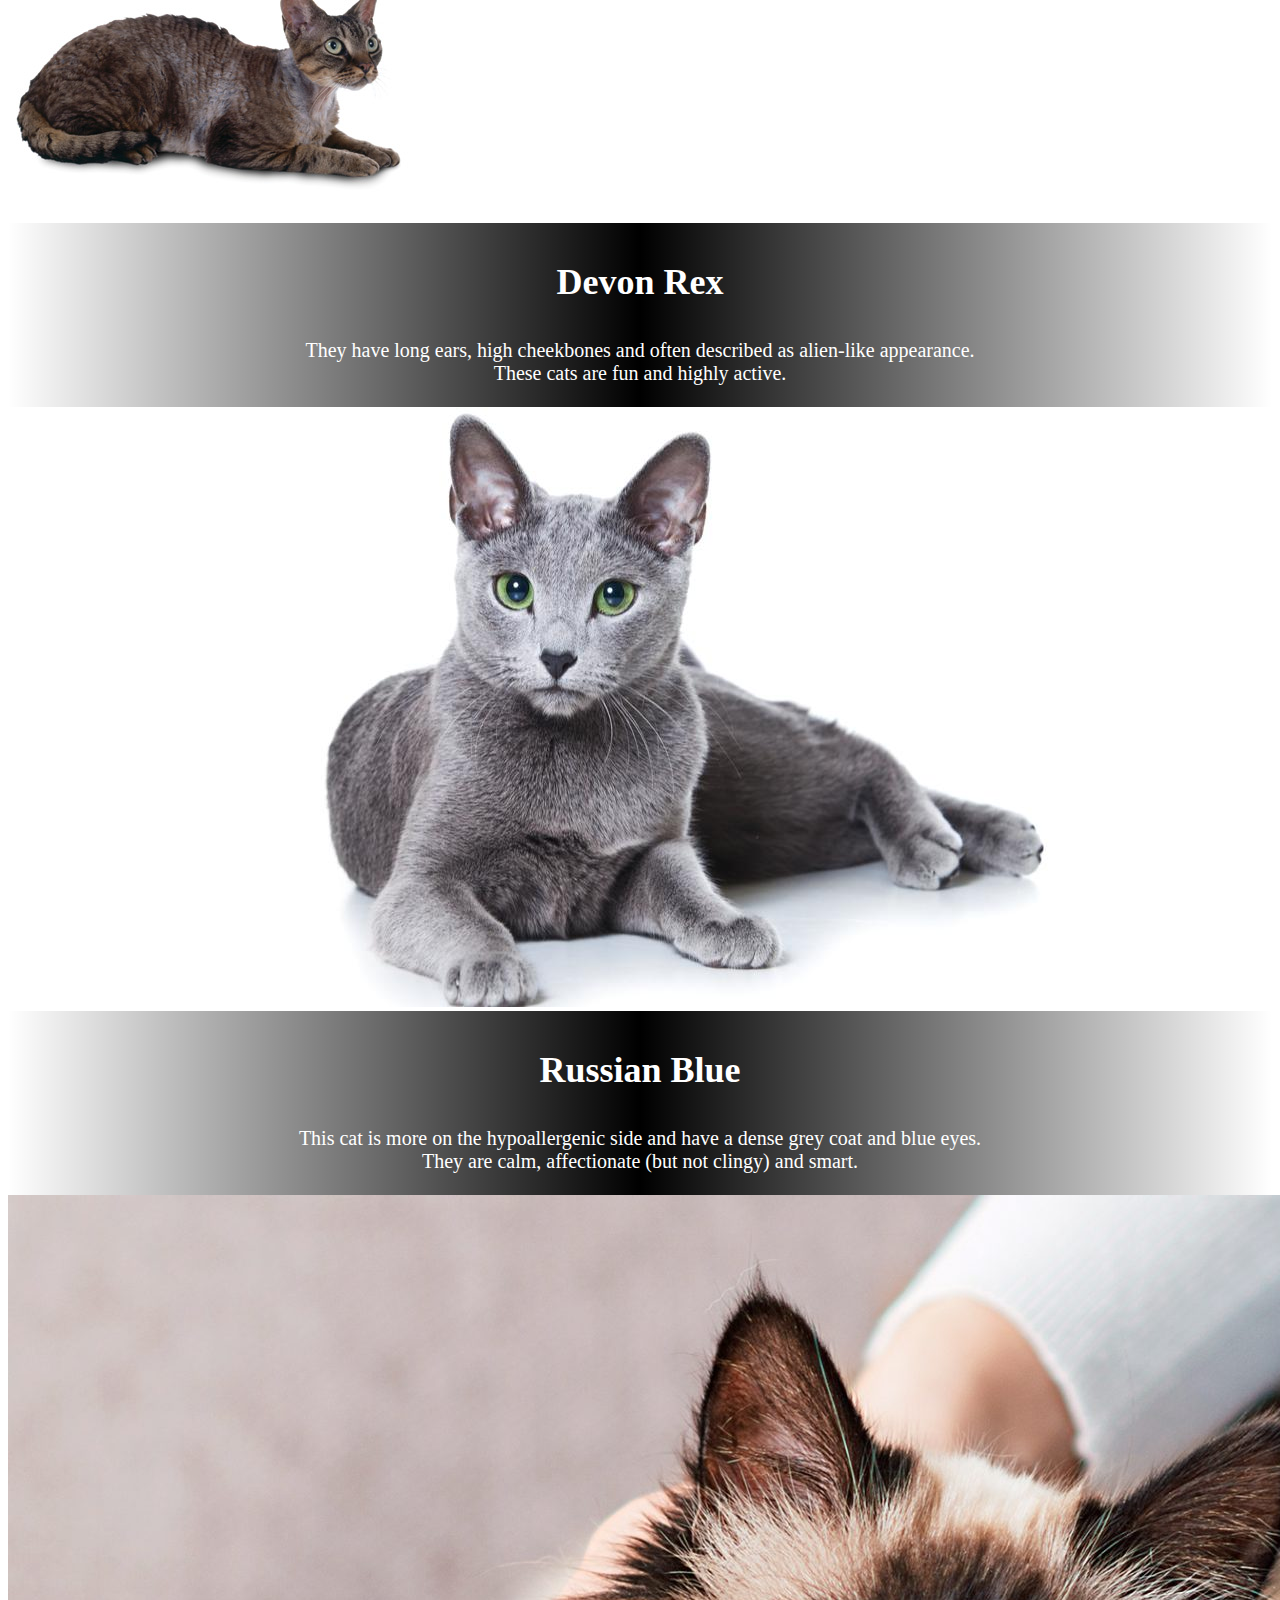
<file: gallery.html>
<!DOCTYPE html>
<!-- DEVELOPER: Nickole Carranza, IS117 001, Fall 2022 -->
<html lang="en">
<head>
    <meta charset="UTF-8">
    <meta name="viewport" content="width=device-width, initial-scale=1">
    <link href="https://cdn.jsdelivr.net/npm/bootstrap@5.0.2/dist/css/bootstrap.min.css"
          rel="stylesheet" integrity="sha384-EVSTQN3/azprG1Anm3QDgpJLIm9Nao0Yz1ztcQTwFspd3yD65VohhpuuCOmLASjC"
          crossorigin="anonymous">
    <script src="https://cdn.jsdelivr.net/npm/bootstrap@5.0.2/dist/js/bootstrap.min.js"
            integrity="sha384-cVKIPhGWiC2Al4u+LWgxfKTRIcfu0JTxR+EQDz/bgldoEyl4H0zUF0QKbrJ0EcQF" crossorigin="anonymous"></script>
    <link href="styles/gal.css" rel="stylesheet">
    <link rel="favicon" href="images/logo.ico">
    <title>Gallery</title>
</head>
<body>
<nav class="container-fluid">
    <div class="row">
        <div class="row">
            <nav class="navbar navbar-expand-md
                    justify-content-start
                    bg-dark navbar-dark
                    col-12">

                <!-- Brand -->
                <a class="navbar-brand" href="gallery.html"><div>
                    <img src="images/logo.png" alt="logo" class="logo-image"> Nickole's Cat Corner</div></a>
                <!-- Responsive Button for the smaller menu -->
                <button class="navbar-toggler" type="button"
                        data-bs-toggle="collapse" data-bs-target="#collapsibleNavbar">
                    <span class="navbar-toggler-icon"></span>
                </button>
                <div class="collapse navbar-collapse" id="collapsibleNavbar">
                    <ul class="navbar-nav">
                        <!-- Links -->

                        <li class="nav-item">
                            <a class="nav-link" href="index.html">Home</a>
                        </li>
                        <li class="nav-item">
                            <a class="nav-link" href="historyAndFacts.html">History + Fun Facts</a>
                        </li>
                        <li class="nav-item">
                            <a class="nav-link" href="behaviorsAndLifestyle.html">Behaviors + Lifestyle</a>
                        </li>
                        <li class="nav-item">
                            <a class="nav-link" id= "current" href="gallery.html">Gallery</a>
                        </li>
                        <li class="nav-item">
                            <a class="nav-link" href="adoptions.html"> Adoption Sources</a>
                        </li>
                        <li class="nav-item">
                            <a class="nav-link" href="contactForm.html">Contact Form</a>
                        </li>
                    </ul>
                </div>
            </nav>
        </div>
    </div>
</nav>

<main>
<!-- Carousel -->
<div id="demo" class="carousel slide" data-bs-ride="carousel">

    <!-- Indicators/dots -->
    <div class="carousel-indicators">
        <button type="button" data-bs-target="#gallery" data-bs-slide-to="0" class="active"></button>
        <button type="button" data-bs-target="#gallery" data-bs-slide-to="1"></button>
        <button type="button" data-bs-target="#gallery" data-bs-slide-to="2"></button>
        <button type="button" data-bs-target="#gallery" data-bs-slide-to="3"></button>
        <button type="button" data-bs-target="#gallery" data-bs-slide-to="4"></button>
        <button type="button" data-bs-target="#gallery" data-bs-slide-to="5"></button>
        <button type="button" data-bs-target="#gallery" data-bs-slide-to="6"></button>
        <button type="button" data-bs-target="#gallery" data-bs-slide-to="7"></button>
        <button type="button" data-bs-target="#gallery" data-bs-slide-to="8"></button>
        <button type="button" data-bs-target="#gallery" data-bs-slide-to="9"></button>
        <button type="button" data-bs-target="#gallery" data-bs-slide-to="10"></button>
        <button type="button" data-bs-target="#gallery" data-bs-slide-to="11"></button>
        <button type="button" data-bs-target="#gallery" data-bs-slide-to="12"></button>
        <button type="button" data-bs-target="#gallery" data-bs-slide-to="13"></button>
        <button type="button" data-bs-target="#gallery" data-bs-slide-to="14"></button>
        <button type="button" data-bs-target="#gallery" data-bs-slide-to="15"></button>

    </div>

    <div class="container">
    <!-- The slideshow/carousel -->
    <div class="carousel-inner">
        <div class="carousel-item active">
            <img src="images/galBanner.png" alt="Banner that reads 'the most popular cat breeds in the world'" class="d-block w-100">
        </div>
        <div class="carousel-item">
            <img src="images/nalo_look.jpg" alt="Black and white american shorthair" class="d-block w-100">
            <div class="carousel-caption">
                <h3>American Shorthair</h3>
                <p>These cats come in a variety of colors. <br>They are patient and an overall perfect companion.</p>
            </div>
        </div>
        <div class="carousel-item">
            <img src="images/british.jpg" alt="British Shorthair cat" class="d-block w-100">
            <div class="carousel-caption">
                <h3>British Shorthair</h3>
                <p>Known for their rounded wide face and grey coat. <br> They do not have a temperamental side and are very intelligent</p>
            </div>
        </div>
        <div class="carousel-item">
            <img src="images/sphynx.jpg" alt="Sphynx cat" class="d-block w-100">
            <div class="carousel-caption">
                <h3>Sphynx</h3>
                <p>Famously known as a "hairless cat" with big ears and lemon shaped eyes. <br>
                They are fun-loving and energetic but prepare for the frequent cleaning.</p>
            </div>
        </div>
        <div class="carousel-item">
            <img src="images/Ragdoll.jpg" alt="Ragdoll cat" class="d-block w-100">
            <div class="carousel-caption">
                <h3>Ragdoll</h3>
                <p>Have a distinct color point and blue eyes as well as a thick white coat.<br>
                They are affectionate, gentle and calm.</p>
            </div>
        </div>
        <div class="carousel-item">
            <img src="images/scottishFold.jpg" alt="Scottish fold cat" class="d-block w-100">
            <div class="carousel-caption">
                <h3>Scottish Fold</h3>
                <p>These cats ears fold down and have distinct flat faces with orange eyes.<br>
                They are sweet, calm, loyal and adaptable.</p>
            </div>
        </div>
        <div class="carousel-item">
            <img src="images/siamese.jpg" alt="Siamese Cat" class="d-block w-100">
            <div class="carousel-caption">
                <h3>Siamese</h3>
                <p>Most recognized cats derived from Asia. They also have a distinct color point and shorthair coat.
                <br>They are very intelligent, sociable and often described as "dog-like".</p>
            </div>
        </div>
        <div class="carousel-item">
            <img src="images/maineCoon.jpg" alt="Maine coon cat" class="d-block w-100">
            <div class="carousel-caption">
                <h3>Maine Coon</h3>
                <p>Known to be larger than average cats with thick,heavy coats and big bones.<br>
                They are friendly and overall perfect for a family.</p>
            </div>
        </div>
        <div class="carousel-item">
            <img src="images/amerLongHair.jpg" alt="American Longhair cat" class="d-block w-100">
            <div class="carousel-caption">
                <h3>American Longhair</h3>
                <p>Just like the American short hair... but instead have long thick hair.<br>
                They are playful but do tend to be less active than the Abyssinian cat breed.</p>
            </div>
        </div>
        <div class="carousel-item">
            <img src="images/Abyssinian.jpg" alt="Abyssinian cat" class="d-block w-100">
            <div class="carousel-caption">
                <h3>Abyssinian</h3>
                <p>They have a long muscular body with a wedge shaped head and almond eyes. <br>
                They are talkative and very loving.</p>
            </div>
        </div>
        <div class="carousel-item">
            <img src="images/bengal.jpg" alt="Bengal cat" class="d-block w-100">
            <div class="carousel-caption">
                <h3>Bengal</h3>
                <p>Known for their leopard coat as well as long, athletic built and have short hair.
                <br>They are very sweet and extremely active.</p>
            </div>
        </div>
        <div class="carousel-item">
            <img src="images/devon-rex.png" alt="Devon rex cat" class="d-block w-100">
            <div class="carousel-caption">
                <h3>Devon Rex</h3>
                <p>They have long ears, high cheekbones and often described as alien-like appearance.
                <br>These cats are fun and highly active.</p>
            </div>
        </div>
        <div class="carousel-item">
            <img src="images/russianBlue.jpg" alt="Russian Blue cat" class="d-block w-100">
            <div class="carousel-caption">
                <h3>Russian Blue</h3>
                <p>This cat is more on the hypoallergenic side and have a dense grey coat and blue eyes.
                <br>They are calm, affectionate (but not clingy) and smart.</p>
            </div>
        </div>
        <div class="carousel-item">
            <img src="images/birman.jpg" alt="Birman cat" class="d-block w-100">
            <div class="carousel-caption">
                <h3>Birman</h3>
                <p>Typically have a color-point, long haired silky coats and noticeable white paws.
                <br>They are gentle, easy going and curious. Perfect for a family.</p>
            </div>
        </div>
        <div class="carousel-item">
            <img src="images/orangetab.jpg" alt="Orange Tabby cat" class="d-block w-100">
            <div class="carousel-caption">
                <h3>Orange Tabby</h3>
                <p>They have a M-shaped marking on the forehead and pale color on the chin and tummy.
                <br>Super talkative, social and energetic.</p>
            </div>
        </div>
        <div class="carousel-item">
            <img src="images/tortoiseshell-cat.jpg" alt="Tortoiseshell Cat" class="d-block w-100">
            <div class="carousel-caption">
                <h3>Tortoiseshell</h3>
                <p>Known for their marbled, black and brown coats.
                <br> They can have a high-temperament and sassy personality.</p>
            </div>
        </div>
    </div>


    <!-- Left and right controls/icons -->
    <button class="carousel-control-prev" type="button" data-bs-target="#demo" data-bs-slide="prev">
        <span class="carousel-control-prev-icon"></span>
    </button>
    <button class="carousel-control-next" type="button" data-bs-target="#demo" data-bs-slide="next">
        <span class="carousel-control-next-icon"></span>
    </button>
</div>
</div>
</main>
<footer>
    <div class="container">
        <div class="copyright">
            <p>&copy; Nickole Carranza, 2022 | Privacy Policy | Terms and Conditions</p>
        </div>
    </div>
</footer>
</body>
</html>
</file>
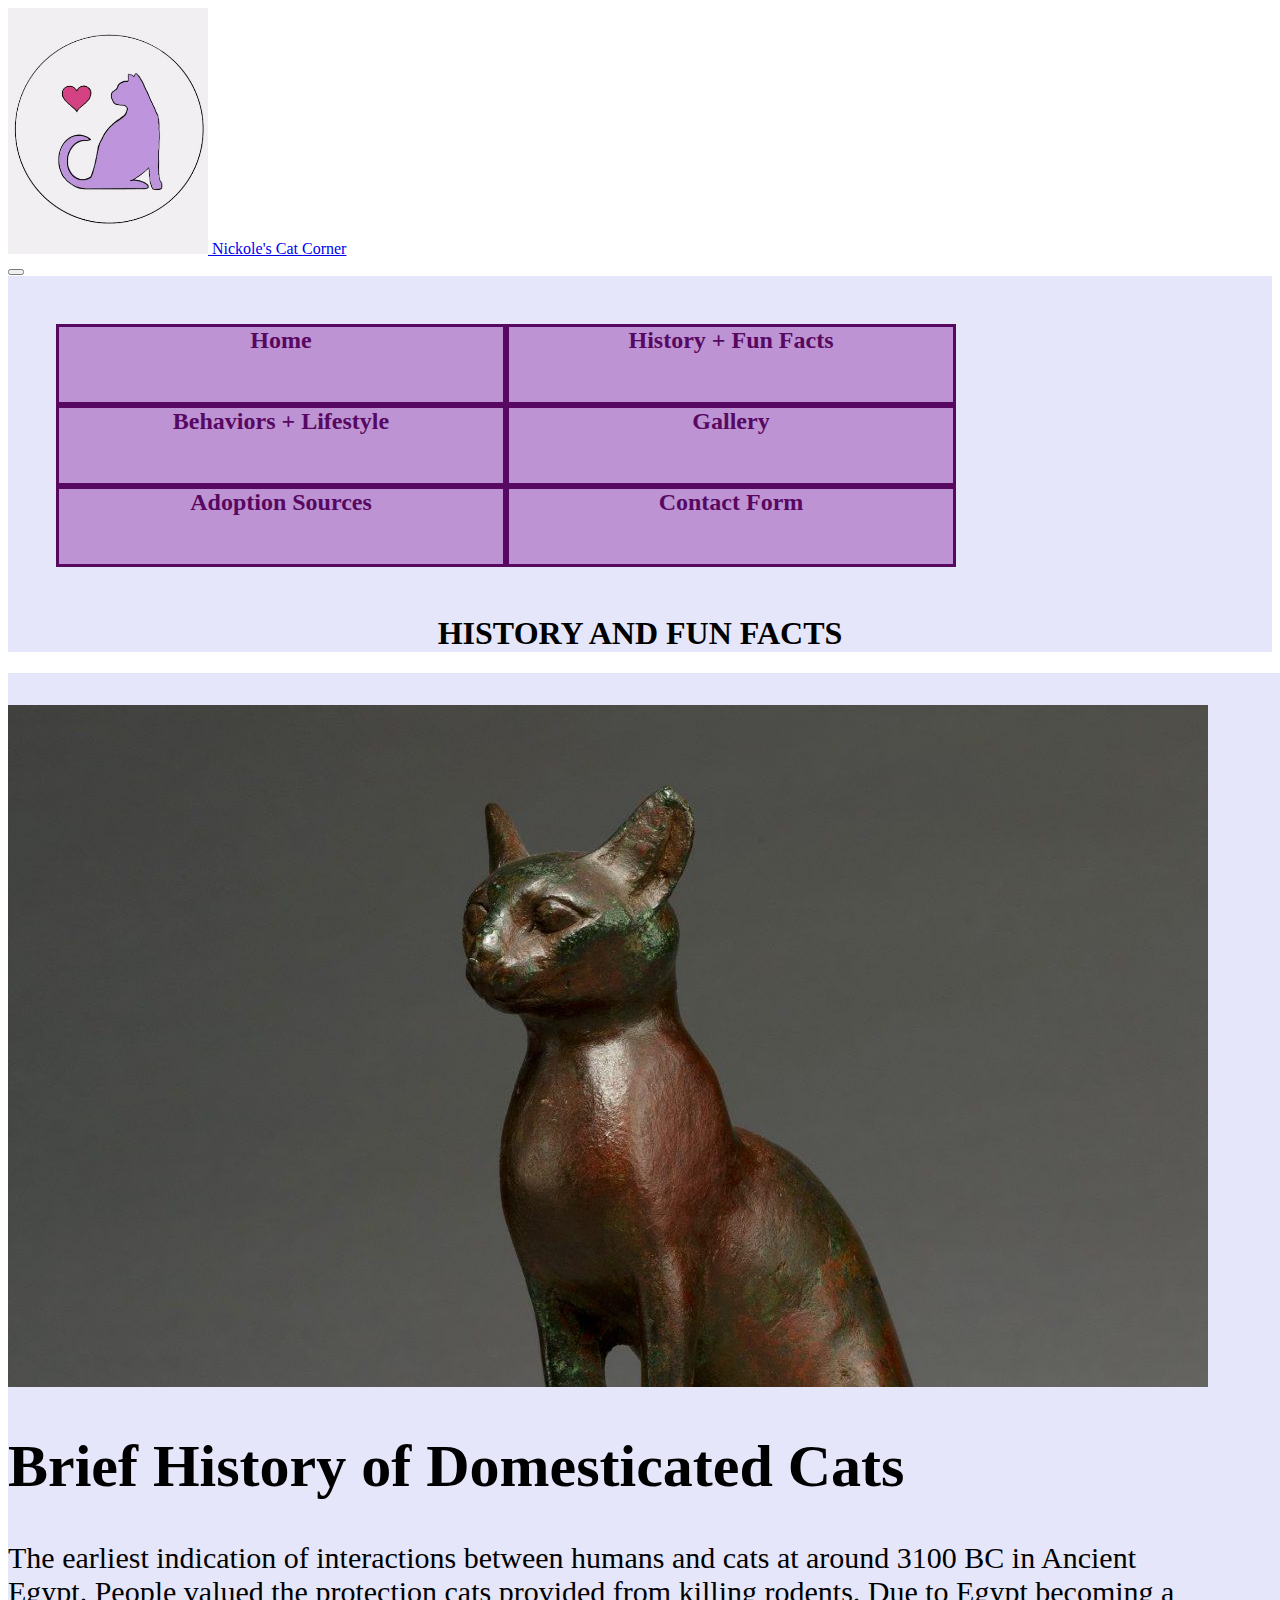
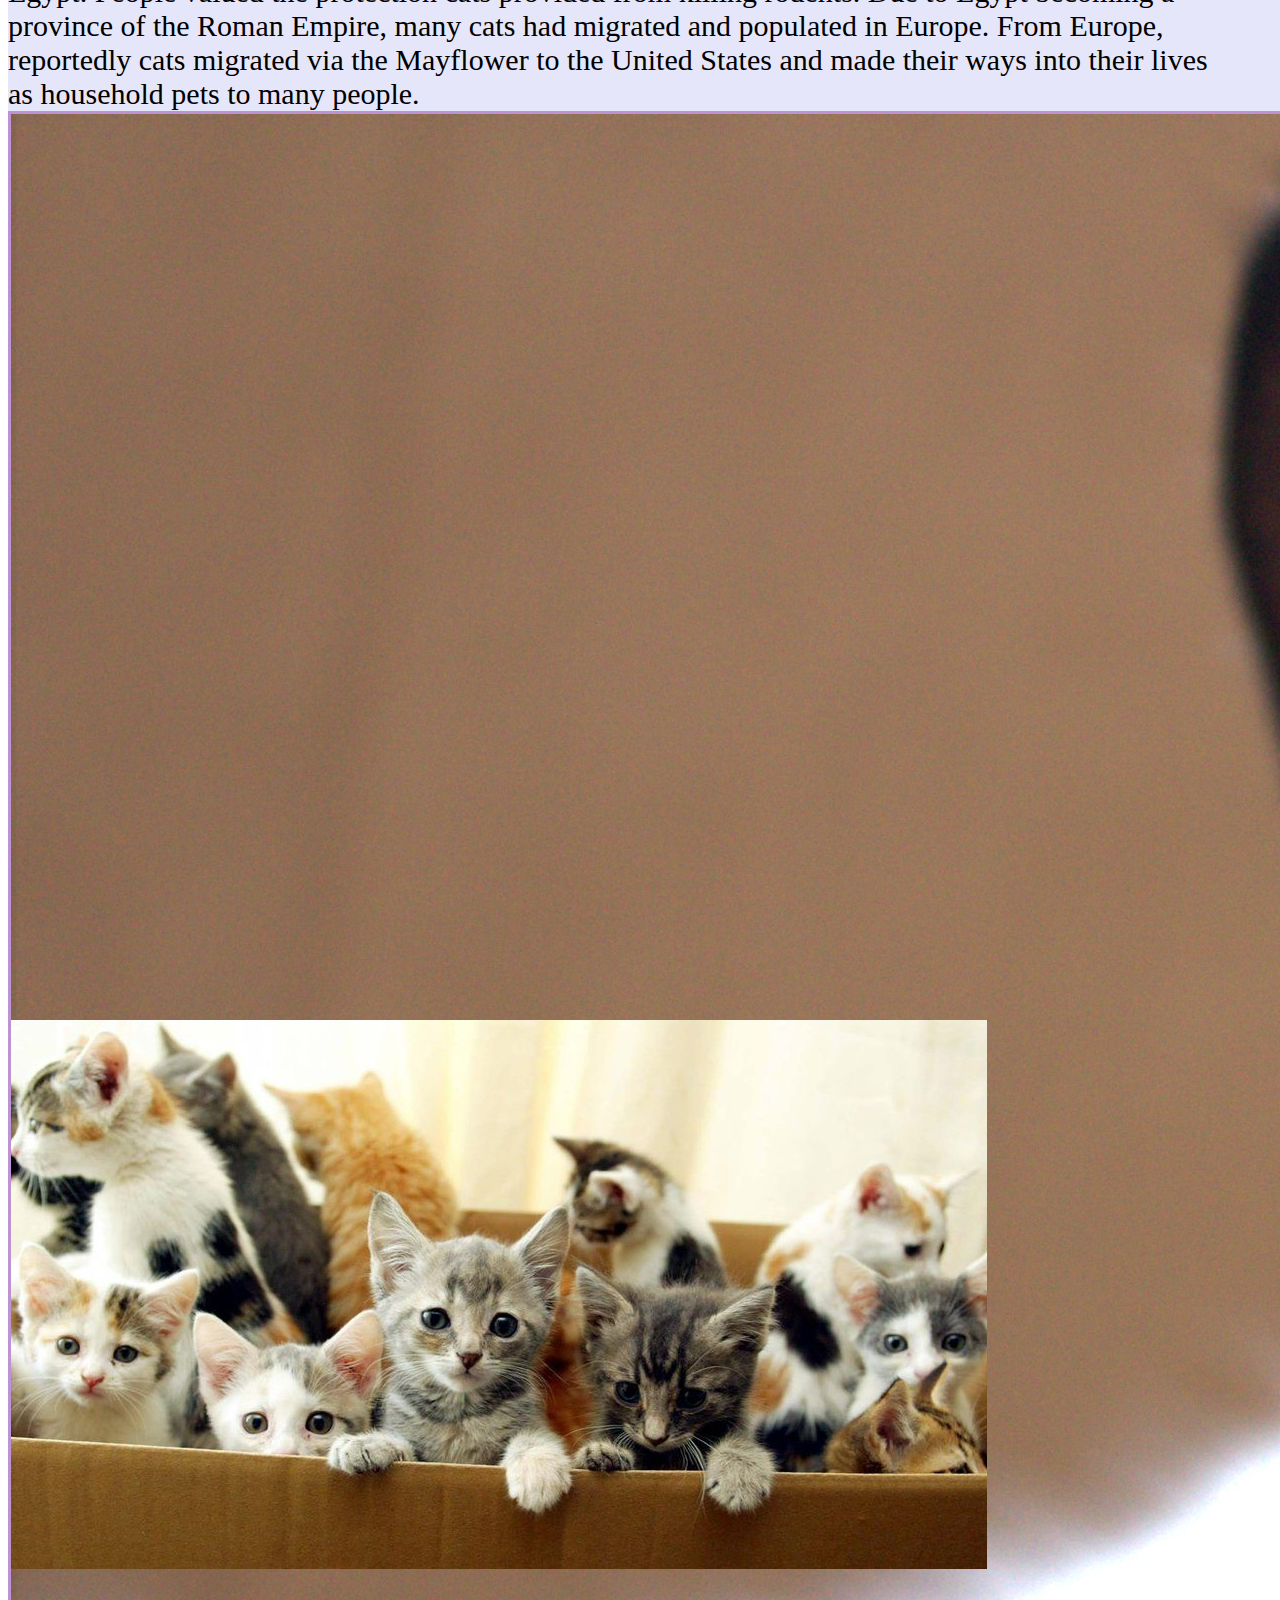
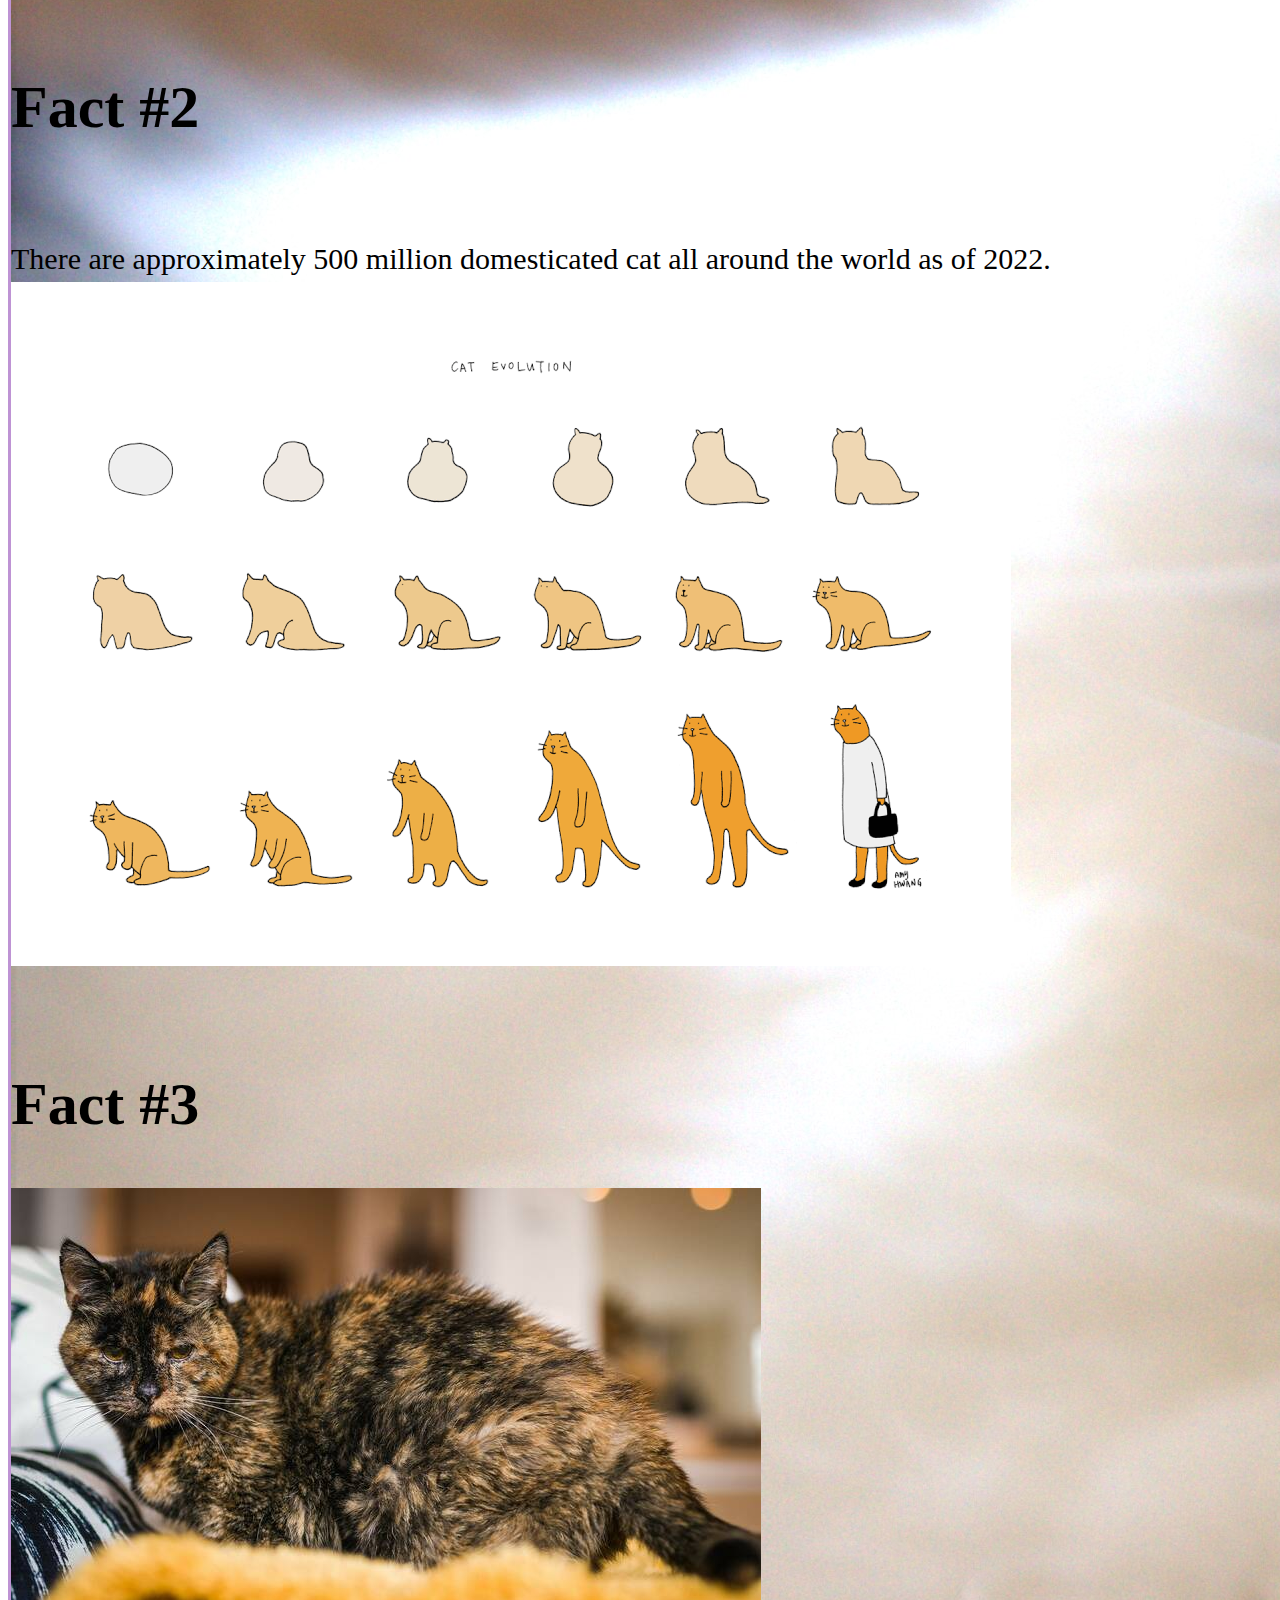
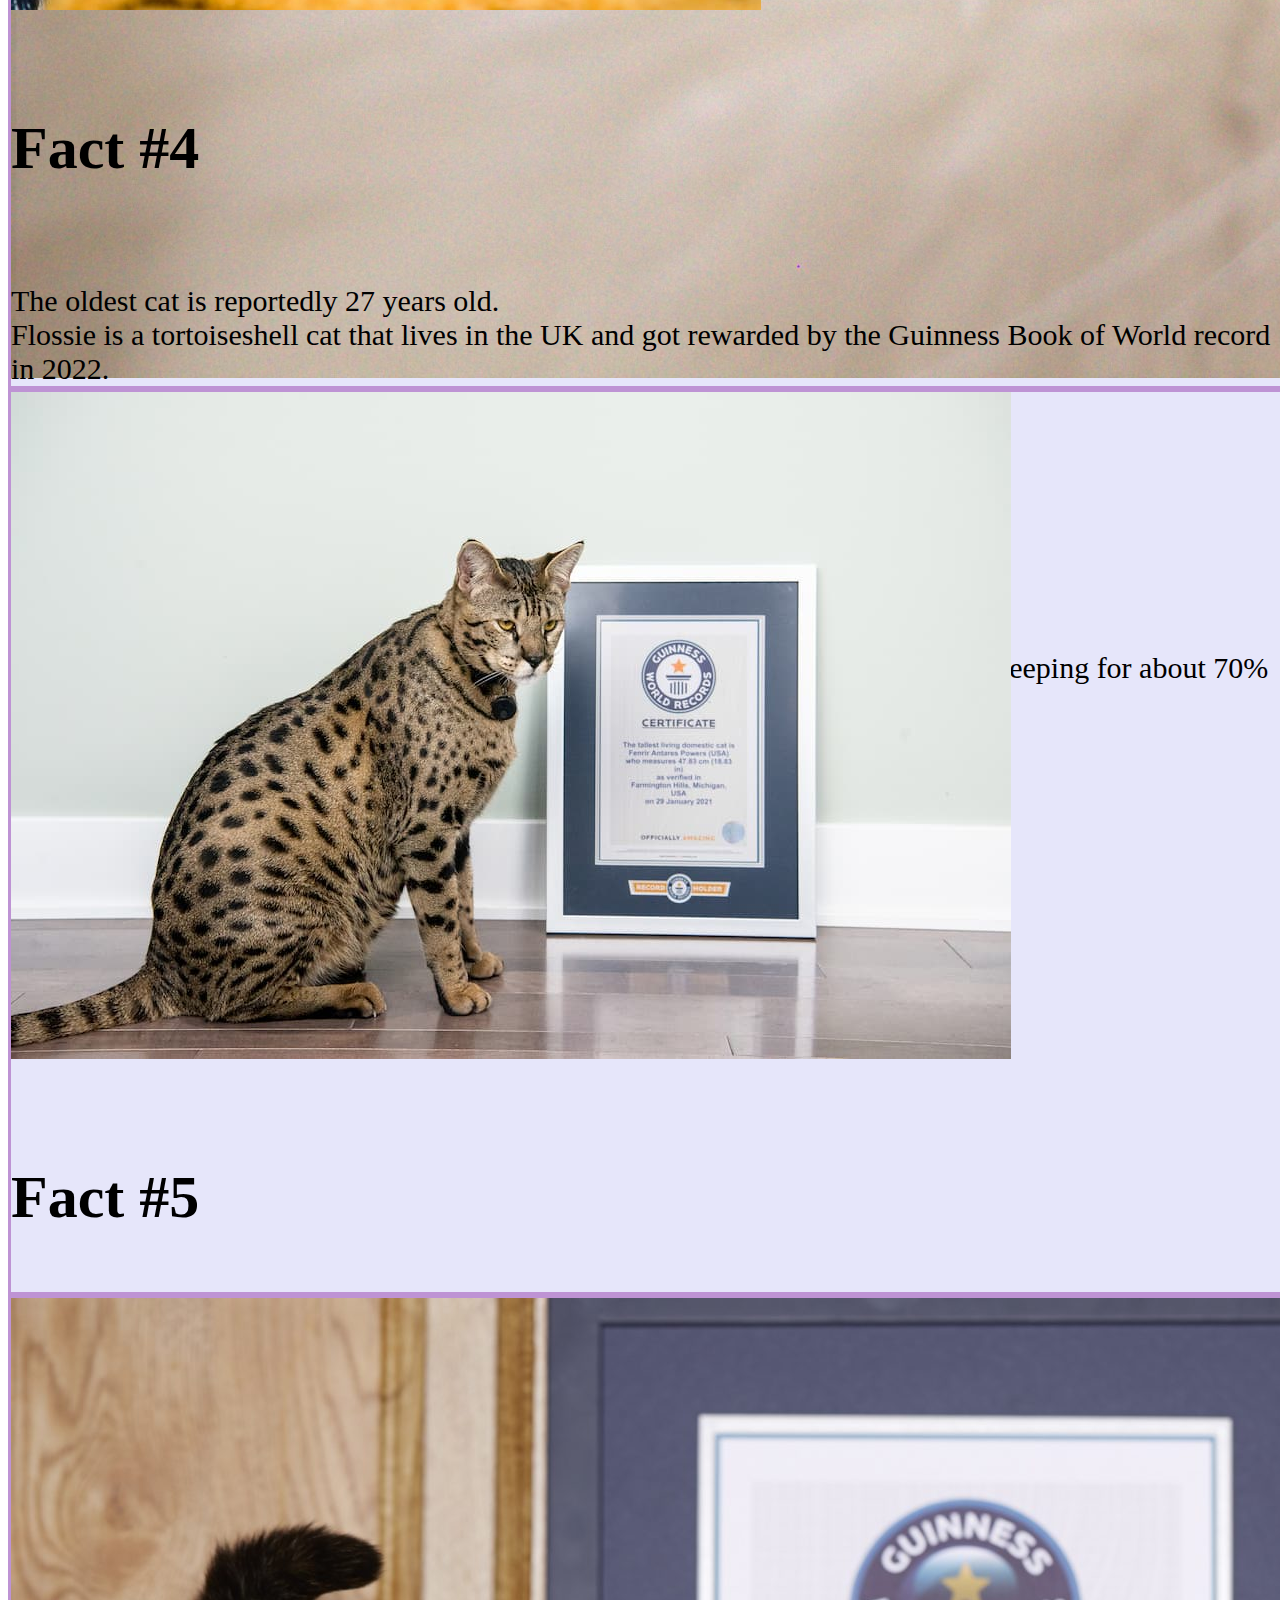
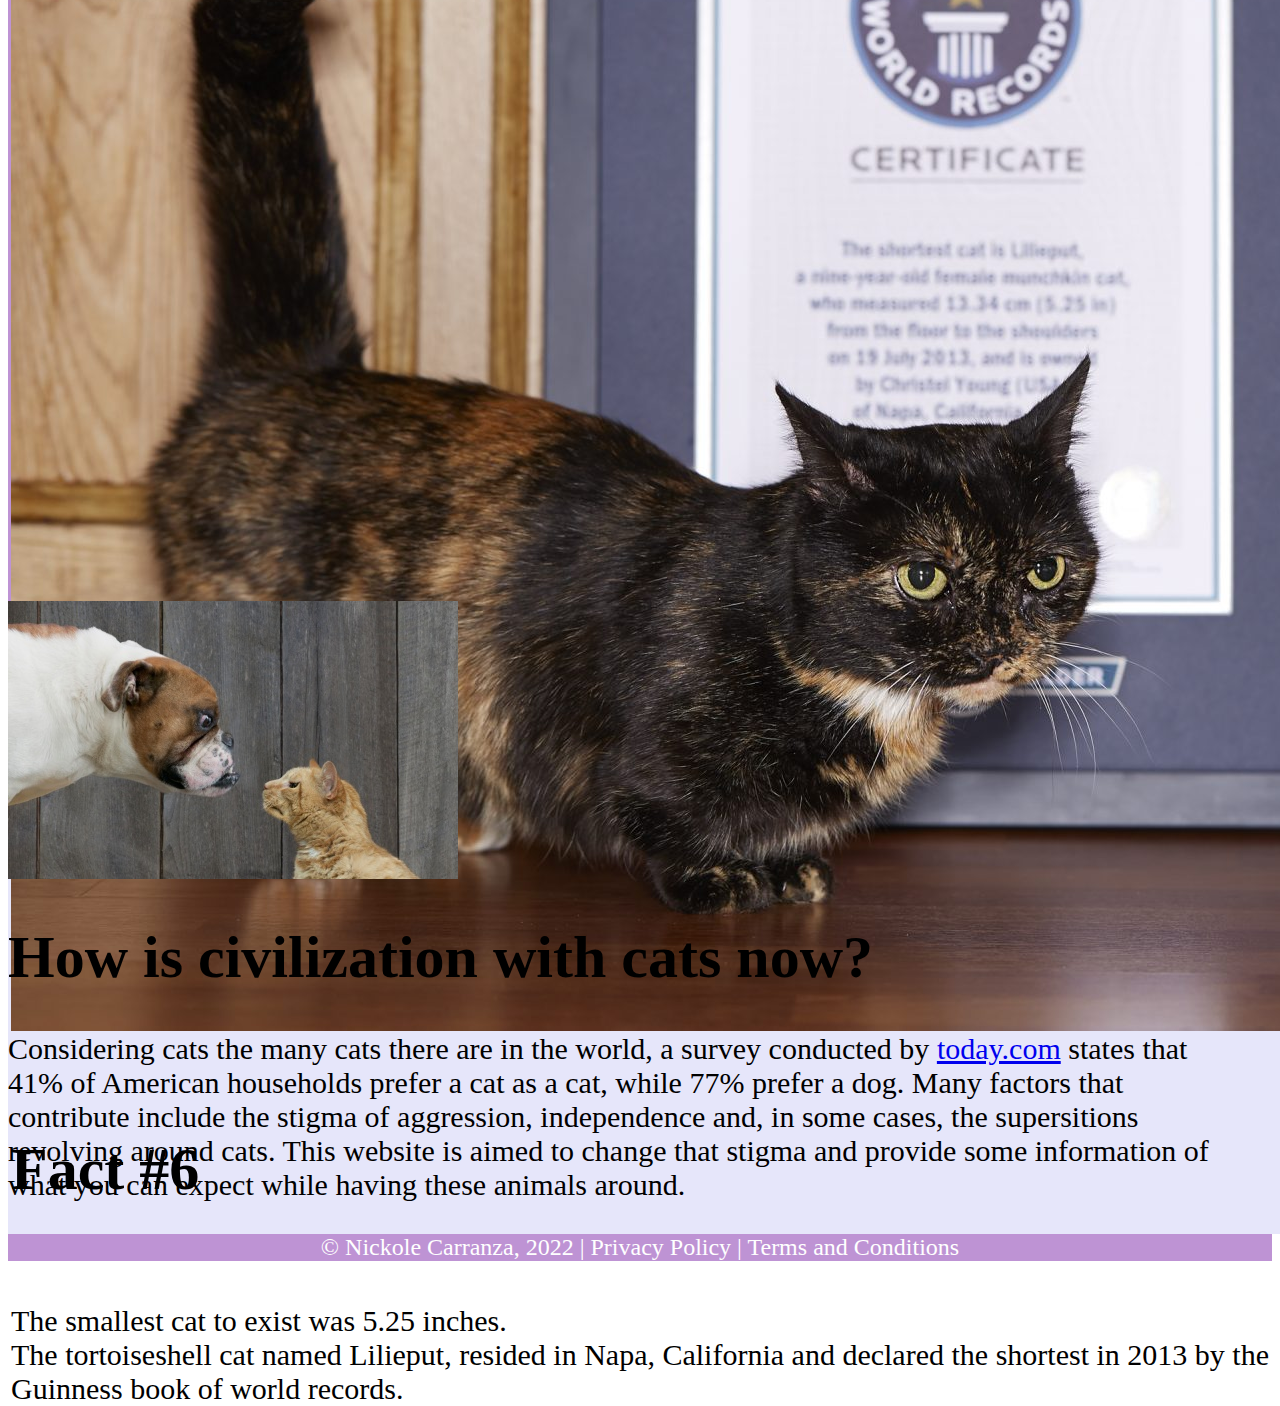
<file: historyAndFacts.html>
<!DOCTYPE html>
<!-- DEVELOPER: Nickole Carranza, IS117 001, Fall 2022 -->
<html lang="en">
<head>
    <head>
        <meta charset="UTF-8">
        <link href="https://cdn.jsdelivr.net/npm/bootstrap@5.0.2/dist/css/bootstrap.min.css"
              rel="stylesheet" integrity="sha384-EVSTQN3/azprG1Anm3QDgpJLIm9Nao0Yz1ztcQTwFspd3yD65VohhpuuCOmLASjC"
              crossorigin="anonymous">
        <link rel="favicon" href="images/logo.ico">
        <link rel="stylesheet" href="styles/hist.css">
        <title>History + Fun Facts</title>
    </head>
<body>
<div class="container-fluid">
    <div class="row">
        <div class="row">
            <nav class="navbar navbar-expand-md
                    justify-content-start
                    bg-dark navbar-dark
                    col-12">

                <!-- Brand -->
                <a class="navbar-brand" href="index.html"><div>
                    <img src="images/logo.png" alt="logo" class="logo-image"> Nickole's Cat Corner </div></a>
                <!-- Responsive Button for the smaller menu -->
                <button class="navbar-toggler" type="button"
                        data-bs-toggle="collapse" data-bs-target="#collapsibleNavbar">
                    <span class="navbar-toggler-icon"></span>
                </button>
                <div class="collapse navbar-collapse" id="collapsibleNavbar">
                    <ul class="navbar-nav">
                        <!-- Links -->

                        <li class="nav-item">
                            <a class="nav-link" href="index.html">Home</a>
                        </li>
                        <li class="nav-item">
                            <a class="nav-link" id="current" href="historyAndFacts.html">History + Fun Facts</a>
                        </li>
                        <li class="nav-item">
                            <a class="nav-link" href="behaviorsAndLifestyle.html">Behaviors + Lifestyle</a>
                        </li>
                        <li class="nav-item">
                            <a class="nav-link" href="gallery.html">Gallery</a>
                        </li>
                        <li class="nav-item">
                            <a class="nav-link" href="adoptions.html"> Adoption Sources</a>
                        </li>
                        <li class="nav-item">
                            <a class="nav-link" href="contactForm.html">Contact Form</a>
                        </li>
                    </ul>
                </div>
            </nav>
        </div>
        <div class="header-statement">
            <header>
                <h1><strong>HISTORY AND FUN FACTS</strong></h1>
            </header>
        </div>
        <main>
            <div class="card">
                <div class="row">
                    <div class="col">
                        <img src="images/egypt.jpg" class="egypt" alt="ancient egyptian statue of cat">
                    </div>
                    <div class="col">
                        <div class="card-body">
                            <h1 class="card-title">Brief History of Domesticated Cats</h1>
                            <p class="card-text">The earliest indication of interactions between humans and cats at around 3100 BC in Ancient Egypt.
                                                 People valued the protection cats provided from killing rodents. Due to Egypt becoming a province of
                                                 the Roman Empire, many cats had migrated and populated in Europe. From Europe, reportedly cats migrated
                                                 via the Mayflower to the United States and made their ways into their lives as household pets to many
                                                 people. </p>
                        </div>
                    </div>
                </div>
            </div>
            <div class="row row-cols-1 row-cols-md-3 g-4">
                <div class="col">
                    <div class="fact-card">
                        <img src="images/nalo_sleep.jpg" class="card-img-top" alt="cat sleeping on paw">
                        <div class="card-body">
                            <h5 class="card-title">Fact #1.</h5>
                            <p class="card-text">Cats spend approximately 13-16 hours a day sleeping, making them known to be sleeping for about 70% of their lives.</p>
                        </div>
                    </div>
                </div>
                <div class="col">
                    <div class="fact-card">
                        <img src="images/manyCats.jpg" class="card-img-top" alt="a box with 10 kittens">
                        <div class="card-body">
                            <h5 class="card-title">Fact #2</h5>
                            <p class="card-text">There are approximately 500 million domesticated cat all around the world as of 2022.</p>
                        </div>
                    </div>
                </div>
                <div class="col">
                    <div class="fact-card">
                        <img src="images/catEvol.gif" class="card-img-top" alt="Animation of cat evolution">
                        <div class="card-body">
                            <h5 class="card-title">Fact #3</h5>
                            <p class="card-text">On average, cats live up to about 12 to 15 years of age.</p>
                        </div>
                    </div>
                </div>
                <div class="col">
                    <div class="fact-card">
                        <img src="images/flossie.jpg" class="card-img-top" alt="The world's oldest cat, sitting">
                        <div class="card-body">
                            <h5 class="card-title">Fact #4</h5>
                            <p class="card-text">The oldest cat is reportedly 27 years old.
                            <br>Flossie is a tortoiseshell cat that lives in the UK and got rewarded by the Guinness Book of World record in 2022.</p>
                        </div>
                    </div>
                </div>
                <div class="col">
                    <div class="fact-card">
                        <img src="images/Tallest-living-domestic-cat-Fenrir-3.jpeg" class="card-img-top" alt="Tallest cat in USA with world record certificate">
                        <div class="card-body">
                            <h5 class="card-title">Fact #5</h5>
                            <p class="card-text">The tallest cat to have ever existed happened to be 18.83 inches.<br>The cat's name is Fenrir and is an F2 Savannah cat that lives in Detroit, Michigan.</p>
                        </div>
                    </div>
                </div>
                <div class="col">
                    <div class="fact-card">
                        <img src="images/smallest.jpg" class="card-img-top" alt="smallest cat next to 3 stacked cats and world record certificate.">
                        <div class="card-body">
                            <h5 class="card-title">Fact #6</h5>
                            <p class="card-text">The smallest cat to exist was 5.25 inches.<br>The tortoiseshell cat named Lilieput, resided in Napa, California and declared the shortest in 2013 by the Guinness book of world records.</p>
                        </div>
                    </div>
                </div>
            </div>
            <div class="card">
                <div class="row">
                    <div class="col">
                        <img src="images/woof_meow.jpg" class="card-img-top" alt="cat and dog looking at each other aggressively">
                    </div>
                    <div class="col">
                        <div class="card-body">
                            <h1 class="card-title">How is civilization with cats now?</h1>
                            <p class="card-text">Considering cats the many cats there are in the world, a survey conducted
                                by <a href="https://www.today.com/news/war-dogs-vs-cats-winner-clear-wbna34746139">today.com</a>
                                states that 41% of American households prefer a cat as a cat, while 77% prefer a dog.
                                Many factors that contribute include the stigma of aggression, independence and, in some cases,
                                the supersitions revolving around cats. This website is aimed to change that stigma and
                                provide some information of what you can expect while having these animals around.</p>
                        </div>
                    </div>
                </div>
            </div>
        </main>

            <footer>
                <div class="container">
                    <div class="copyright">
                        <p>&copy; Nickole Carranza, 2022 | Privacy Policy | Terms and Conditions</p>
                    </div>
                </div>
            </footer>
    </div>
</div>
</body>
</html>
</file>
<file: main.css>
*{
    margin: 0;
    padding: 0;
}

html{
    background-color: lavender;
}

body {
    font-family: Arial, Helvetica, c;
    font-size: 180%;
    margin: 0;
    width: 100vw;
    height: 100vh;
    border: 3px solid #be93d4;
}
.logo-image{
    width: 200px;
}

a:focus a:hover{
    font-style: italic;
}

header{
    padding: 3em 0 2em 0;
    background-color: #fff2ff;
}

header h2{
    font-size: 175%;
    color: #570861;
}

header img {
    float: left;
    padding: 0 3em 3em 3em;


}

h3{
    font-family:  Garamond, serif;
    font-weight: bold;
}

nav ul{
    float: left;
    list-style-type: none;
    margin: 0 auto;
    padding: 3em ;
}
nav li{
    float: left;
}
nav li a{
    display: block;
    width: 300px;
    height: 75px;
    text-align: center;
    padding: 0 3em 0 3em;
    text-decoration: none;
    background-color: #be93d4;
    font-size: 24px;
    color: #570861;
    font-weight: bold;
    border: 3px solid #570861;
}

main{
    background-color: lavender;
    font-family: Garamond, serif;
    float: left;
    padding: 2em 0 2em 0;
}

.logo-image{
    font-size: 18px;
}

.img-fluid{
    display: block;
    text-align: center;
    max-width: 100%;
    height: auto;
    padding: 2em 0 2em 0;

}
.header-statement{
    font-family:Garamond, serif;
    font-size: 36px;
    text-align: center;
    padding: 2em 0 2em 0;
}

footer {
    background-color: #be93d4;
}

.copyright{
    font-size: 24px;
    text-align: center;
    color: white;

}


#current{
    color: #570861;
}
</file>
<file: styles/adopt.css>
nav ul{
    float: left;
    list-style-type: none;
    margin: 0 auto;
    padding: 3em ;
}
nav li{
    float: left;
}
nav li a{
    display: block;
    width: 300px;
    height: 75px;
    text-align: center;
    padding: 0 3em 0 3em;
    text-decoration: none;
    background-color: #be93d4;
    font-size: 24px;
    color: #570861;
    font-weight: bold;
    border: 3px solid #570861;
}

main{
    font-family: Garamond, serif;
    background-color: lavender;
    float: left;
    padding: 2em 0 2em 0;
}
.header-statement{
    font-family: Garamond, serif;
    text-align: center;
    padding-top: 5em;
    background-color: lavender;
}
.logo-image{
    width: 200px;
}

.card-body{
    font-family: Garamond, serif;
    text-align: center;
}

.card-body h3{
    font-size: 42px;
}

.card-body p{
    font-size: 24px;
}

.map-area {
    width: 1000px;
    height: 600px;
    background: #fff;
    box-shadow: rgba(0, 0, 0, 0.35) 0px 5px 15px;
    position: center;
    margin: 4em;
}
.map-area iframe {
    width: 100%;
    height: 100%;
    border: none;
}


footer {
    background-color: #be93d4;
}

.copyright{
    font-size: 24px;
    text-align: center;
    color: white;

}

#current{
    color: #570861;
}
</file>
<file: styles/behavior.css>
.logo-image{
    width: 200px;
}
nav ul{
    float: left;
    list-style-type: none;
    margin: 0 auto;
    padding: 3em ;
}
nav li{
    float: left;
}
nav li a{
    display: block;
    width: 300px;
    height: 75px;
    text-align: center;
    padding: 0 3em 0 3em;
    text-decoration: none;
    background-color: #be93d4;
    font-size: 24px;
    color: #570861;
    font-weight: bold;
    border: 3px solid #570861;
}

main{
    font-family: Garamond, serif;
    background-color: lavender;
    float: left;
    padding: 2em 0 2em 0;
}

.card{
    width: 100vw;
    padding-right: 5em;

}
.card2{
    width: 100vw;
}
.card-list1{
    font-size: 30px;
}

.col-right{
    float: right;
    margin: 0 2em 0 5em;
    padding: 0;
}
.snugCat{
    max-width: 800px;
    max-height: 800px;
}
#pic2{
    max-width: 800px;
    max-height: 800px;
}
.card-title{
    font-size:60px;
}
.card-text{
    margin:0 auto;
    font-size: 30px;
}
footer {
    background-color: #be93d4;
}

.copyright{
    font-size: 24px;
    text-align: center;
    color: white;

}

#current{
    color: #570861;
}
</file>
<file: styles/contact.css>
body {
    font-family: Arial, Helvetica, sans-serif;
    margin: 0;

}
* {
    box-sizing: border-box;
}
.logo-image{
    width: 80px;
}

.textAndInput{
    display: block;
    position: center;
    margin: 0 auto;
    padding: 3em 2em 3em 2em;
    border: 3px solid purple;
    color: purple;
    font-size: xx-large;
    background-color: #fff2ff;

}

input[type=text], select, textarea {
    width: 75%;
    padding: 12px;
    border: 1px solid #ccc;
    border-radius: 4px;
    box-sizing: border-box;
    margin-top: 6px;
    margin-bottom: 16px;
    resize: vertical;
}

input[type=submit] {
    background-color: purple;
    color: white;
    padding: 12px 20px;
    float: left;
    border: none;
    border-radius: 4px;
    cursor: pointer;
    height: 300px;
    width: 800px;
}

input[type=submit]:hover {
    background-color: #be93d4;
}

.submit{
    background-color: #570861;
    color:white;
}

.submit:hover{
    background-color: #b491c8;
}

#subject{
    height: 300px;
    width: 800px;
}

#aqcc{
    margin: 0 auto;
    padding-top: 2em;
    padding-bottom: 2em;
}


nav ul{
    float: left;
    list-style-type: none;
    margin: 0 auto;
    padding: 3em ;
}
nav li{
    float: left;
}
nav li a{
    display: block;
    width: 300px;
    height: 75px;
    text-align: center;
    padding: 0 3em 0 3em;
    text-decoration: none;
    background-color: #be93d4;
    font-size: 24px;
    color: #570861;
    font-weight: bold;
    border: 3px solid #570861;
}


.logo-image{
    font-size: 200px;
}

footer {
    background-color: #be93d4;
}

.copyright {
    font-size: 24px;
    text-align: center;
    color: white;
}

#current{
    color: #570861;
}
</file>
<file: styles/gal.css>
* {
    box-sizing: border-box;
}

/* Position the image container (needed to position the left and right arrows) */
.container {
    position: relative;
}

/* Hide the images by default */
.mySlides {
    display: none;
    width: 100%;
}

/* Add a pointer when hovering over the thumbnail images */
.cursor {
    cursor: pointer;
}

/* Next & previous buttons */
.prev,
.next {
    cursor: pointer;
    position: absolute;
    top: 40%;
    width: auto;
    padding: 16px;
    margin-top: -50px;
    color: white;
    font-weight: bold;
    font-size: 20px;
    border-radius: 0 3px 3px 0;
    user-select: none;
    -webkit-user-select: none;
}

/* Position the "next button" to the right */
.next {
    right: 0;
    border-radius: 3px 0 0 3px;
}

/* On hover, add a black background color with a little bit see-through */
.prev:hover,
.next:hover {
    background-color: rgba(0, 0, 0, 0.8);
}

/* Number text (1/3 etc) */
.numbertext {
    color: #f2f2f2;
    font-size: 12px;
    padding: 8px 12px;
    position: absolute;
    top: 0;
}

/* Container for image text */
.carousel-caption{
    text-align: center;
    background: linear-gradient(to right, rgba(0, 0, 0, 0), black, rgba(0, 0, 0, 0));
    padding: 2px 16px;
    color: white;
}
.carousel-caption h3{
    font-size: 36px;
}
.carousel-caption p{
    font-size: 20px;
}

.row:after {
    content: "";
    display: table;
    clear: both;
}

/* Six columns side by side */
.column {
    float: left;
    width: 16.66%;
}


.demo {
    opacity: 0.6;
    width: 100%;
}

.active,
.demo:hover {
    opacity: 1;
}

.logo-image{
    width: 200px;
}

nav ul{
    float: left;
    list-style-type: none;
    margin: 0 auto;
    padding: 3em ;
}
nav li{
    float: left;
}
nav li a{
    display: block;
    width: 300px;
    height: 75px;
    text-align: center;
    padding: 0 3em 0 3em;
    text-decoration: none;
    background-color: #be93d4;
    font-size: 24px;
    color: #570861;
    font-weight: bold;
    border: 3px solid #570861;
}


.logo-image{
    font-size: 18px;
}

footer {
    background-color: #be93d4;
}

.copyright{
    font-size: 24px;
    text-align: center;
    color: white;

}

#current{
    color: #570861;
}
</file>
<file: styles/hist.css>
nav ul{
    float: left;
    list-style-type: none;
    margin: 0 auto;
    padding: 3em ;
}
nav li{
    float: left;
}
nav li a{
    display: block;
    width: 300px;
    height: 75px;
    text-align: center;
    padding: 0 3em 0 3em;
    text-decoration: none;
    background-color: #be93d4;
    font-size: 24px;
    color: #570861;
    font-weight: bold;
    border: 3px solid #570861;
}

main{
    font-family: Garamond, serif;
    background-color: lavender;
    float: left;
    padding: 2em 0 2em 0;
}
.header-statement{
    font-family: Garamond, serif;
    text-align: center;
    padding-top: 5em;
    background-color: lavender;
}
.logo-image{
    width: 200px;
}

.card{
    max-width: 100vw;
    padding-right: 5em;

}
.card2{
    max-width: 100vw;
}
.card-list1{
    font-size: 30px;
}
.fact-card{
    max-width: 100vw;
    max-height: 100vh;
    border: 3px solid #be93d4;
}
.col-right{
    float: right;
    margin: 0 2em 0 5em;
    padding: 0;
}

.card-title{
    font-size:60px;
}
.card-text{
    margin:0 auto;
    font-size: 30px;
}
footer {
    background-color: #be93d4;
}

.copyright{
    font-size: 24px;
    text-align: center;
    color: white;

}

#current{
    color: #570861;
}
</file>
